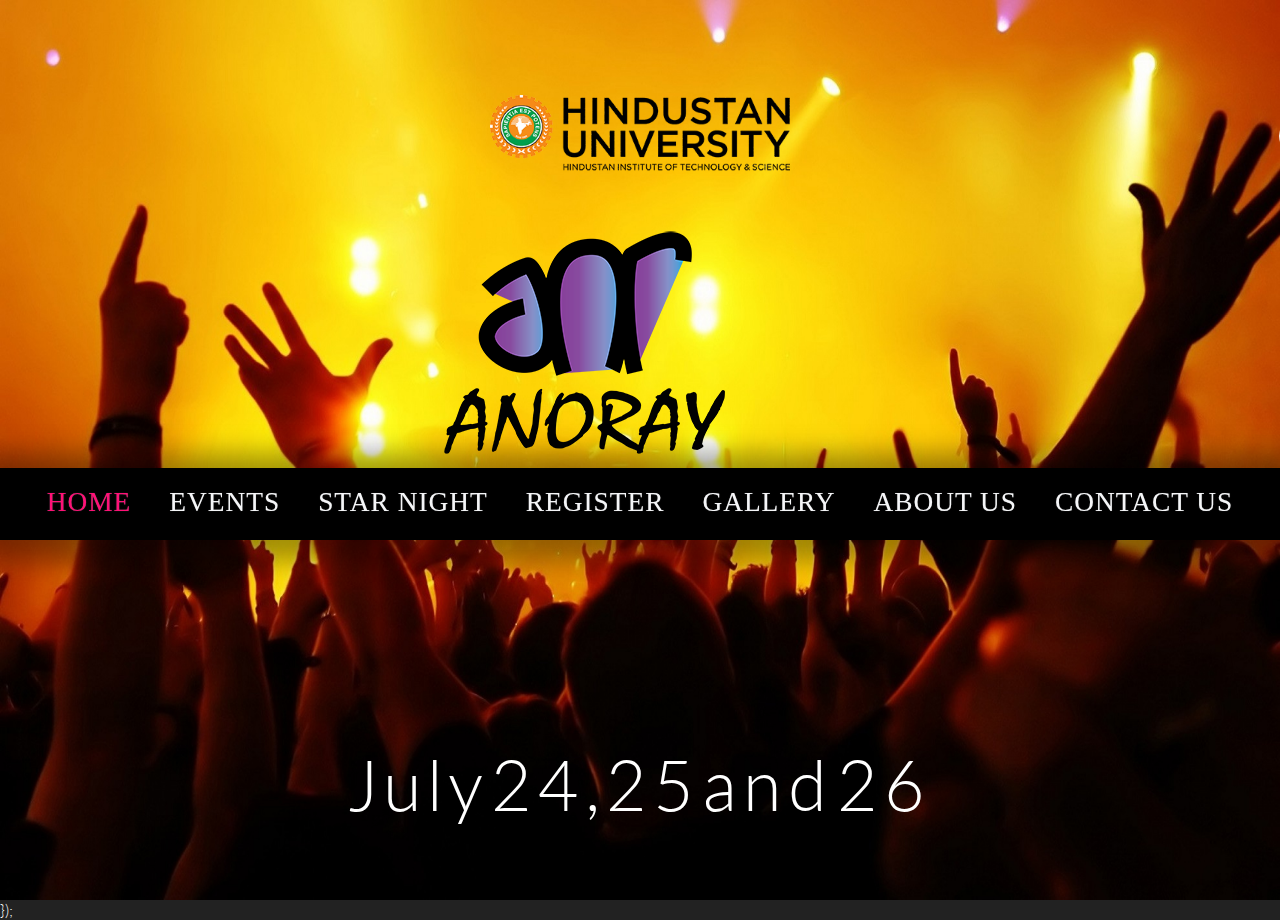
<file: index.html>
<!DOCTYPE html>
    <html>

    <head>
      <meta charset="UTF-8" />
      <meta http-equiv="X-UA-Compatible" content="IE=edge"> 
      <meta name="viewport" content="width=device-width, initial-scale=1"> 

      <title>Anoray</title>
      <meta name="description" content=" ANORAY, Inter-College Cultural Fest hosted by Hindustan University, Chennai.ANORAY is providing a platform for students of all colleges to showcase their talents and to develop a strong team spirit as they compete with one another to prove their potentials. The three day event which is to be held from 24th to 26th July, 2014  stages about 40 events for the Undergraduates. In our endeavour to make this cultural fest an unique experience for everyone." />

      <meta name="keywords" content="fun,techfest,Hindustan university,rock band,chennai,college,contest,may,june,dance show,grand event,india,techfest" />
      <meta name="author" content="Karan Verma,Anoop Varghese,Saiki!!" />

      <link rel="stylesheet" type="text/css" href="css/component.css" />
      <link rel="stylesheet" href="css/animation.css"/>
      <link rel="stylesheet" href="css/demo-single-page.css"/>
      <link rel="stylesheet" type="text/css" href="css/linkdemo.css" />
      <link rel="stylesheet" type="text/css" href="css/loadingcomponent.css" />
      <link rel="stylesheet" type="text/css" href="css/loadingdemo.css" />
      <link rel="stylesheet" type="text/css" href="css/linkcomponent.css" />
      <link rel="stylesheet" type="text/css" href="css/style.css" />
      <script src="js/jquery-1.9.1.min.js"></script>
      <link rel="stylesheet" type="text/css" href="css/shadowbox.css">
      
      <script type="text/javascript" src="js/shadowbox.js"></script>
      <script type="text/javascript">
      Shadowbox.init();
      </script>
      
      <link rel="stylesheet" type="text/css" href="css/style2.css" />
      <script src="js/modernizr.custom.js"></script>
      <noscript>
        <link rel="stylesheet" type="text/css" href="css/styleNoJS.css" />
      </noscript>
      <script src="js/snap.svg-min.js"></script>
      <style type="text/css">
      .loading
      {
        display: none;
      }
      div.load
      {
       display: block;
       height:100%;width:100%;
       color: white;

     }
     div.load img
     {position: relative;
      top: -3em;
      height: 100%;}
      .lo{
        display: none;
        height:0;width:0;
      }
      div.load h1
      {font-size: 2em;
        position: relative;
        top: 2em;
        color: black;
        text-align: center;
        z-index: 10;
        }    </style>


        <script type="text/javascript">
        $(window).load(function() {
          $(".load").hide();
          $('body').show();

        });
        </script>
      </head>
      

      <div class="ip-slideshow-wrapper load">
        <p style="color: black;z-index: 10;text-align: center;top: 20em;">Anoray is Loading please wait... :)</p>
        <nav>
          <span class="ip-nav-left"></span>
          <span class="ip-nav-right"></span>
        </nav>
        <div class="ip-slideshow"></div>
      </div>
      

      <body>

        <div class="pt-wrapper">


          <!--All Pages-->

          <!----------------------------------------------------------------------Home Page-------------------------------------------------------------------------------------->
          <div class="pt-page pt-page-1 ">
            <h1>July 24,25 and 26</h1>
            <img src="images/home.jpg" style="width: 100%;height: 100%;">
            <div class="pt-trigger-container " style="top: 52%;">
              <nav>
                <a class="pt-trigger  cl-effect-16 homeon" data-animation="46" data-goto="1" data-hover="Home" id="home">Home</a>
                <a class="pt-trigger  cl-effect-16" data-animation="47" data-goto="2" data-hover="Events" id="event">Events</a>
                <a class="pt-trigger  cl-effect-16" data-animation="47" data-goto="3" id="sn">Star Night</a>
                <a class="pt-trigger cl-effect-16" data-animation="47" data-goto="4" id="reg">Register</a>
                <a class="pt-trigger cl-effect-16" data-animation="46" data-goto="5"id="gal">Gallery</a>
                <a class="pt-trigger cl-effect-16" data-animation="47" data-goto="6"id="about">About Us</a>
                <a class="pt-trigger  cl-effect-16" data-animation="47" data-goto="7"id="contact">Contact Us</a>
              </nav>
            </div>
            <div style="position: absolute;top: 6em;left: 79em;">
              <a href="https://www.facebook.com/AnorayHindustanUniversityCulturalFest" style="padding:0px;">
                <div class="sticker example-1"></div></a>
                <a href="https://www.facebook.com/AnorayHindustanUniversityCulturalFest" style="padding:0px;">
                  <div class="sticker example-2"></div></a>
                  <a href="https://www.facebook.com/AnorayHindustanUniversityCulturalFest" style="padding:0px;">
                    <div class="sticker example-3"></div></a>
                  </div>
                  <div id="logo">

                    <img src=".\images\hulogo.png" style="
                    position: absolute;
                    z-index: 1000;

                    max-width: 300px;
                    max-height: 170px;
                    top: 20%;
                    left: 50%;
                    margin-top: -85px;
                    margin-left: -150px;

                    ">
                    <img src=".\images\logo.png" style="
                    position: absolute;
z-index: 1000;
max-width: 517px;
max-height: 323px;
top: 50%;
left: 50%;
margin-top: -239px;
margin-left: -255px;
                    "></div>
                  </div>

                  <!----------------------------------------------------------------------Event Page-------------------------------------------------------------------------------------->
                  <div class="pt-page pt-page-2 ">


                    <div class="pt-trigger-container">          
                     <nav>
                      <a class="pt-trigger  cl-effect-16" data-animation="36" data-goto="1" data-hover="Home" id="home">Home</a>
                      <a class="pt-trigger  cl-effect-16 eventon" data-animation="46" data-goto="2" data-hover="Events" id="event">Events</a>
                      <a class="pt-trigger  cl-effect-16" data-animation="47" data-goto="3" id="sn">Star Night</a>
                      <a class="pt-trigger cl-effect-16" data-animation="47" data-goto="4" id="reg">Register</a>
                      <a class="pt-trigger cl-effect-16" data-animation="46" data-goto="5"id="gal">Gallery</a>
                      <a class="pt-trigger cl-effect-16" data-animation="47" data-goto="6"id="about">About Us</a>
                      <a class="pt-trigger  cl-effect-16" data-animation="47" data-goto="7"id="contact">Contact Us</a>
                      <div id="pagewrap" class="pagewrap">




                        <<!--------------------------------------------------------Event-Menu---------------------------------------------------------------->

                       
                          <div class="container show" id="page-1" style="position: relative; left: -5.5em;width: 100%; top:2em;"> 

                          <a class="pageload-link" href="#"  data-goto="1" id="1">
                            <div class="bw menu2">   
                              <img src="./images/dance.jpg" height="550px"alt="sea">
                            </div>
                          </a>

                          <a class="pageload-link" href="#"  data-goto="2" id="2">
                            <div class="bw menu2">
                              <img src="./images/music.jpg" alt="sea">
                            </div>
                          </a>

                          <a class="pageload-link" href="#"  data-goto="3" id="3">
                            <div class="bw menu3">
                              <img src="./images/telent.jpg" alt="sea">
                            </div>
                          </a>

                          <a class="pageload-link" href="#"  data-goto="4" id="4">
                            <div class="bw menu4">
                              <img src="./images/lit.jpg" alt="sea">
                            </div>
                          </a>

                          <a class="pageload-link" href="#"  data-goto="5" id="5">
                            <div class="bw menu5">
                              <img src="./images/rj.jpg" alt="sea">
                            </div>
                          </a>
                          <a class="pageload-link" href="#"  data-goto="6" id="6">
                            <div class="bw menu6">
                              <img src="./images/last.jpg" alt="sea">
                            </div>
                          </a>

                        </div><!-- /container -->

                        <<!--------------------------------------------------------Dance---------------------------------------------------------------->

                        <div class="container">
                         <a class="pageload-link" href="#" id="0" data-goto="0" style="position: absolute;float: right;z-index: 20;right: 0em;top: 3.6em;left: 0em;background: white;">&lt;&lt;Go back</a>
                         <div id="va-accordion" class="va-container">
                          <div class="va-nav">
                            <span class="va-nav-prev">Previous</span>
                            <span class="va-nav-next">Next</span>
                          </div>
                          <div class="va-wrapper">
                            <div class="va-slice va-slice-1">
                              <h3 class="va-title">Dance Battle</h3>
                              <div class="va-content">
                                <p>An all new revamped version of the very famous event- Adapt tunes.</p>
                                <p>Rules:
                                 It is a solo event.
                                 No restrictions in the number of participants.
                                 Random music will be played with buzzes in between.
                                 Two participants face off with each other and switch dancing when the buzzer buzzes.
                                 The duration depends on the judge's interest, between 1.5 to 5 min.
                                 There might be a second round, beware!
                               </p>

                             </div>
                           </div>
                           <div class="va-slice va-slice-2">
                            <h3 class="va-title"> Footloose</h3>
                            <div class="va-content">
                              <p>It’s your stage, own it. Dance like there&rsquo;s no tomorrow!</p>
                              <p>Rules:
                               It is a solo event.
                               Any number of participants per college can register.
                               Performance should be for 3-5 minutes.
                               The dancers have to submit their music in advance in a labeled mp3 cd or pen drive.
                               Vulgarity of any sort on-stage will not be entertained.
                               No dangerous props like fire, water or kerosene can be used.
                             </p>

                           </div>  
                         </div>
                         <div class="va-slice va-slice-3">
                          <h3 class="va-title">Choreonite</h3>
                          <div class="va-content">
                            <p>Flashy costumes, loud music, make-up and the outstanding choreography make a dance team the best! Do you have the moves to impress?</p>
                            <p>
                              Rules:
                              6 -15 participants per team, including those offstage.
                              Two teams per college can participate.
                              The duration of a performance can vary from 8-10 minutes including set up time.
                              The sound track should be submitted in an mp3 cd or in a pen drivelabeled with their college and participants names
                              Using risky props like fire, water, kerosene is not allowed
                            </p>

                          </div>  
                        </div>
                        
                      </div>
                    </div>
                  </div>






                  <<!--------------------------------------------------------Dance---------------------------------------------------------------->
<<!--
              <div class="container" >
                <section>
                    <h2>1</h2>
                    <a class="pageload-link" href="#" id="0" data-goto="0" style="position: absolute;float: right;z-index: 20;right: -33em;top: 2em;">Go back&gt;&gt;&gt;</a>                  
                    <div id="va-accordion" class="va-container" style="margin-top:0px;">

                        <div class="va-wrapper">
                            <div class="va-slice va-slice-color1-1">
                                <h3 class="va-title">Dance Battle</h3>
                                <div class="va-content">
                                    <p>Instrutcion will come here..</p>
                                    <ul>
                                        <li><a href="#">Register</a></li>
                                        <li><a href="#">Details</a></li>
                                        <li><a href="#">Rules</a></li>
                                    </ul>
                                </div>
                            </div>
                            <div class="va-slice va-slice-color1-2">
                                <h3 class="va-title">Footloose</h3>
                                <div class="va-content">
                                    <p>Details will be here</p>
                                    <ul>
                                         <li><a href="#">Register</a></li>
                                        <li><a href="#">Details</a></li>
                                        <li><a href="#">Rules</a></li>
                                    </ul>
                                </div>  
                            </div>
                            <div class="va-slice va-slice-color1-3">
                                <h3 class="va-title">Choreonite</h3>
                                <div class="va-content">
                                     <p>Details will be here</p>
                                    <ul>
                                         <li><a href="#">Register</a></li>
                                        <li><a href="#">Details</a></li>
                                        <li><a href="#">Rules</a></li>
                                    </ul>
                                </div>  
                            </div></div>
                        </div>
                    </section>
                </div>
                <<!-------------------------------------------------------------- Music---------------------------------------------------------->

                <div class="container">
                  <a class="pageload-link" href="#" id="0" data-goto="0" style="position: absolute;float: right;z-index: 20;right: 0em;top: 3.6em;left: 0em;background: white;">&lt;&lt;Go back</a>

                  <div id="va-accordion1" class="va-container">
                    <div class="va-nav">
                      <span class="va-nav-prev">Previous</span>
                      <span class="va-nav-next">Next</span>
                    </div>
                    <div class="va-wrapper">
                      <div class="va-slice va-slice1-1">
                        <h3 class="va-title">Turntablist</h3>
                        <div class="va-content">
                          <p>Wanna be a DJ? Prove that you can spin it to win it!</p>
                          <p>Rules:
                           A single participant event.
                           All the participants have to bring their own equipment.
                           Aux cable will be provided if needed.
                           No Premix allowed.
                           Points will be awarded based on mixing skill.
                           Additional points for beat juggling or rapping or scratching.
                           More points will be awarded for more number of genres of music.

                         </p>

                       </div>
                     </div>
                     <div class="va-slice va-slice1-2">
                      <h3 class="va-title">Music Unplugged</h3>
                      <div class="va-content">
                        <p>: Here's your platform to perfect that pitch!</p>
                        <p>Rules:
                          3-7 participants make a band.
                          One team per college can participate.
                          The time given per band is 8+2 minutes. No extra time will be given on stage.
                          Electric guitars, pedals, processors or percussions are not allowed.
                          Bass guitars without processors can be used.
                          No backing tracks are allowed.
                        </p>

                      </div>  
                    </div>
                    <div class="va-slice va-slice1-3">
                      <h3 class="va-title">String Theory</h3>
                      <div class="va-content">
                        <p>: Classic, alternative, progressive.... Any type of rock!! Tune up your guitars and your vocal chords! Let   &rsquo;s see if u got the music to rock the stage!

                        </p>
                        <p>Rules:  3-7 participants make a band.
                         The band can comprise of members from any college.Participants must be college students.
                         The time given per band is 8+2 minutes. No extra time will be given on stage.
                         No backing tracks or pre-recorded beats are allowed.
                         Bands must bring their own instruments except for drums.
                         2 Amps will be provided.
                         Original compositions fetch more points.
                       </p>
                     </div>  
                   </div>
                   <div class="va-slice va-slice1-4">
                    <h3 class="va-title">Voice of Anoray</h3>
                    <div class="va-content">
                      <p>Sing your heart out! Does your voice have the x factor?</p>
                      <p>Rules:
                       This is a solo event.
                       Any number of participants per college can register.
                       3-5 minutes of stage time is allowed.
                       Karaoke tracks, if any, should be submitted in advance in a labeled mp3 cd or a pen drive.
                       Accompaniments are also allowed.
                     </p>

                   </div>  
                 </div>
                 <div class="va-slice va-slice1-5">
                  <h3 class="va-title">Resonance</h3>
                  <div class="va-content">
                    <p>Tune up your sitars and guitars! This band event brings out the melody in you!</p>
                    <p>  Rules: 4-8 participants make a team.
                     Only one team per college can participate.
                     Time allowed to perform the event is 8+2 minutes (including the Set-up of instruments).
                     Competitors must bring their own instruments for the event excluding drums.
                     Competitors should not use Karaoke Tracks/Pre-recorded beats and accompaniments.
                     Original compositions fetch more points.
                   </p>

                 </div>  
               </div>
             </div>
           </div>

         </div>


         <<!--------------------------------------------------------Talent---------------------------------------------------------------->

         <div class="container">
          <a class="pageload-link" href="#" id="0" data-goto="0" style="position: absolute;float: right;z-index: 20;right: 0em;top: 3.6em;left: 0em;background: white;">&lt;&lt;Go back</a>
          <div id="va-accordion2" class="va-container">
            <div class="va-nav">
              <span class="va-nav-prev">Previous</span>
              <span class="va-nav-next">Next</span>
            </div>
            <div class="va-wrapper">
              <div class="va-slice va-slice2-1">
                <h3 class="va-title">Revamp the ramp</h3>
                <div class="va-content">
                  <p style="font-size:19px;">Catwalk, couture,  collection, label, look and design are words that no fashion show is complete without. Here at Anoray-2014 it's time to show us designs, walks and poses that explode the runway.</p>
                  <p style="font-size:19px;"> Rules: 10-12 (+2 designers) participants make a team.
                   Only one team per college can participate.
                   10 minutes of stage time is given plus 3 minutes for set up, if any. 
                   Exceeding the given time limit will result in negative marking and even disqualification.
                   All background scores must be submitted in an mp3 format on a CD or pen drive.
                   The stage must not remain empty for more than a minute.
                   All garments, props and other accessories must be arranged by the participating teams. 
                   Use of dangerous props like fire,kerosene,etc.is not permitted,
                   Exposing vulgarity in theme, music at any time on the stage will lead to direct disqualification.</p>

                 </div>
               </div>
               <div class="va-slice va-slice2-2">
                <h3 class="va-title" style="background:black;">Talent is served</h3>
                <div class="va-content">
                  <p>Do you have any talent worth showing? Squeeze it into 3-5 minutes and showcase it on stage!!</p>
                  <p>  Rules: It is a solo event/ A group event 
                   Maximum two registrations per college.
                   3-5 minutes time will be given to the person/group to showcase their talent.
                   If set up time is required, 2 min is given.
                   Music, if any, has to be submitted in a labeled mp3 cd or a pen drive in advance.
                   Judging will be based on originality of talent.
                 </p>

               </div>  
             </div>
             <div class="va-slice va-slice2-3">
              <h3 class="va-title">Reel Load</h3>
              <div class="va-content">
                <p>: Lights, camera, action! Pictures speak louder than words, but films speak the loudest!

                </p>
                <p style="font-size:19px;">Rules:
                 The maximum number of people in the short film should not exceed 15 members.
                 The runtime for films should not exceed 10 minutes.
                 The films will be subjected to an initial screening.
                 The film must be based on ideas that are unique, novel and natural.
                 Any form of obscenity, pornography, excessive violence, and photo slideshows are not allowed.
                 In such a case, the submission will be rejected.
                 Films in languages apart from English & Tamil should be accompanied with subtitles. In your own interest please make sure that the subtitles are visible against the background throughout the film.
                 Please refrain from making advertisements, remixes and spoofs.
               </p><p style="font-size:16px;">
               FORMAT: Short Film Making
               The entries for event must be submitted in .avi Format
               There will be an initial screening of the entries.
               The entries selected will be subjected to final screening by a panel of experts.
               After the final screening, the winners will be selected.

             </p>

           </div>  
         </div>
         <div class="va-slice va-slice2-4">
          <h3 class="va-title"> Oh Snap!</h3>
          <div class="va-content">
            <p>See, think, click.</p>
            <p> Rules: It is an individual competition.
             Participants should have their own digital camera or DSLR's.
             Pictures clicked with a mobile phone will be disqualified.
             Theme: Will be given on the spot.
             The participant will have to submit his/her best 2 pictures by mail or in a cd on day 3 with a description for every picture.
             Decision of the judges will be final.
             Late entries will not be entertained.
           </p>
         </div>  
       </div>
       <div class="va-slice va-slice2-5">
        <h3 class="va-title">Mr. & Ms. Anoray</h3>
        <div class="va-content">
          <p>An overall extempore event which gives you an acid test on your wittiness, talent, fast thinking, anything! Mind you, it’s not a beauty pageant!</p>
          <p>Rules:
           Rules will be announced on the spot.   Maximum 2 participants per college.
         </p>

       </div>  
     </div>
   </div>
 </div>

</div>


<<!--------------------------------------------------------Lit---------------------------------------------------------------->
<div class="container">
  <a class="pageload-link" href="#" id="0" data-goto="0" style="position: absolute;float: right;z-index: 20;right: 0em;top: 3.6em;left: 0em;background: white;">&lt;&lt;Go back</a>
  <div id="va-accordion3" class="va-container">
    <div class="va-nav">
      <span class="va-nav-prev">Previous</span>
      <span class="va-nav-next">Next</span>
    </div>
    <div class="va-wrapper">
      <div class="va-slice va-slice3-1">
        <h3 class="va-title">Word War</h3>
        <div class="va-content">
          <p>This event tests your public speaking and retaliating skills</p>
          <p>Rules:
            2 people make a team.
            Maximum 2 teams per college.
            This event has 3 rounds:
            Round 1 : Opening Statement of each person from each side (5-7 minute each)
            Round 2 : The debaters address each other directly, and they also take questions from the moderator and from the audience. Questions have to be limited by 30 seconds; the audience is not allowed to argue with the panel.
            Round 3:Closing statements from each of the debaters (2 -3 minutes).
          </p>



        </div>
      </div>
      <div class="va-slice va-slice3-2">
        <h3 class="va-title">Whose line is it anways?</h3>
        <div class="va-content" style="display: block;position: relative;top: -5em;">

          <p>Anything that’s everything! How fast can you think?</p>
          <p style="font-size:19px;">
            Rules:
            4 people make a team.
            Maximum 2 team per college.
            There will be 3 rounds per team 
            Judges can choose any round as they please. 
            Beware; they can also create their own game!
            Following are the general games in the event:
            Courtroom Scene
            Contestants play the judge, prosecution, and various witnesses (using props) trying to solve a court case.
            Press conference
            One contestant is a "celebrity" with some quirk , interviewed by the press.
            Hands Through/Helping Hands
            Two contestants act out a scene but one has his hands provided by a third contestant.
            Irish Drinking Song
            Contestants each sing single lines in an Irish Drinking Song on a given topic.
            Living Scenery  
            Two contestants act a scene using the others as any required props.
            Questionable Impressions
            Only questions may be used in a scene. Contestants may swap when one makes a mistake.
            Scenes from a Hat
            Random quirky scenes will be called out by the judges which have to be enacted.
            Sound effects
            Three contestants have to act out a scene with the fourth giving sound effects for it.
            Whose Line
            The contestants act out a scene, incorporating suggested lines on pieces of paper given to them.
          </p>
        </div>  
      </div>
      <div class="va-slice va-slice3-3">
        <h3 class="va-title"> HEAT      &#45; Hindustan English Aptitude Test</h3>
        <div class="va-content">
          <p>How long can you speak right?</p>
          <p>
            Rules:
            It&rsquo;s a solo event.
            Maximum 4 people per college can participate.
            A topic will be given on the spot. 
            The participants have to speak in the Queen’s English for a minute.
          </p>
        </div>  
      </div>
      <div class="va-slice va-slice3-4">
        <h3 class="va-title">Voiceover</h3>
        <div class="va-content">
          <p>A creative extempore event which tests your wittiness and quick thinking based on dubbing of a video.</p>
          <p>Rules:
           Two participants make a team.
           Students from different colleges can team up and participate.
           A video clip of around 1 min will be played.
           2 min. prep time.
           The video will be played again on mute. The team has to give a voiceover for the video.
           Usage of Tamil, English and Hindi is permitted.
           The judging will be based on creativity, humor and voice modulation skills.
           Extra sound effects fetch more points.
         </p>

       </div>  
     </div>
     <div class="va-slice va-slice3-5">
      <h3 class="va-title">Yes, but No</h3>
      <div class="va-content">
        <p>Talking is one thing, but contradicting yourself is another! This extempore battle with oneself tests your creativity and wittiness.</p>
        <p>Rules:
         It is a solo event.
         No restriction in the number of participants per college.
         Maximum of two minutes will be given for a speaker.
         The participants will be given a topic on the spot. 
         The speakers are to start speaking 'for' the topic and at the ring of buzzer the speakers have to talk against the topic and so on so forth.
         Points should not be repeated by the participants.
         Judging will be based on humor, validity and relevance. 
       </p>

     </div>  
   </div>
   <div class="va-slice va-slice3-6">
    <h3 class="va-title">At the world's end</h3>
    <div class="va-content">
      <p>Each participant gets assigned a personality to pretend to be. They are required to convince the captains why do they deserve the life jacket at a sinking ship.</p>
      <p>
        Rules:
        It is a solo event.
        Any number of participants can register per college.
        3 minutes will be given for preparation.
        3 min to speak as the personality will be given, and there will be 5 min of rebuttal.
        There is a possibility of additional rounds, so beware!
      </p>

    </div>  
  </div>
  <div class="va-slice va-slice3-7">
    <h3 class="va-title">Server Administration</h3>
    <div class="va-content">
      <p>Paul White</p>
      <ul>
        <li><a href="#">About</a></li>
        <li><a href="#">Portfolio</a></li>
        <li><a href="#">Contact</a></li>
      </ul>
    </div>  
  </div>
</div>
</div>

</div>


<<!--------------------------------------------------------inte---------------------------------------------------------------->
<div class="container">
  <a class="pageload-link" href="#" id="0" data-goto="0" style="position: absolute;float: right;z-index: 20;right: 0em;top: 3.6em;left: 0em;background: white;">&lt;&lt;Go back</a>
  <div id="va-accordion4" class="va-container">
    <div class="va-nav">
      <span class="va-nav-prev">Previous</span>
      <span class="va-nav-next">Next</span>
    </div>
    <div class="va-wrapper">
      <div class="va-slice va-slice4-1">
        <h3 class="va-title">Busy-ness Plan</h3>
        <div class="va-content">
          <p>This is a whole new level of strategical planning! This event tests your thinking and business manipulation skills.

          </p>
          <p>Rules: 
           2 people make a team.
           Maximum of 2 teams per college can participate.
           An amount of money will be assigned to the team.    
           They will have to formulate a business plan in such a way that the business achieves a profit.
           The plans must be submitted in a paper presentation.
           The amount of money assigned can range from a nominal amount upto a large amount as well.
         </p>
       </div>
     </div>
     <div class="va-slice va-slice4-2">
      <h3 class="va-title">Fact and Furious</h3>
      <div class="va-content">
        <p>General quiz. Quiz is quiz. Grease your grey matters!</p>
        <p>Rules:
         2 participants make a team.
         Maximum 3 teams can participate per college.
         6 teams to be chosen for the finals based on the scores in the prelims.
         The quizmaster's decision is final.
       </p>
     </div>  
   </div>


 </div>
</div>

</div>


<<!--------------------------------------------------------more---------------------------------------------------------------->

<div class="container">
  <a class="pageload-link" href="#" id="0" data-goto="0" style="position: absolute;float: right;z-index: 20;right: 0em;top: 3.6em;left: 0em;background: white;">&lt;&lt;Go back</a>
  <div id="va-accordion5" class="va-container">
    <div class="va-nav">
      <span class="va-nav-prev">Previous</span>
      <span class="va-nav-next">Next</span>
    </div>
    <div class="va-wrapper">
      <div class="va-slice va-slice5-1">
        <h3 class="va-title"> Ad-venture</h3>
        <div class="va-content">
          <p>Each team will be given a product and the team has to make an advertisement marketing the product.</p>
          <p>Rules:
           3-6 participants make a team.
           Maximum of 2 teams are allowed per college.
           6 minutes preparation time will be given.
           The advertisement has to be performed within 3-7 minutes. 
           There might be a rebuttal if necessary.
           Ad can be performed in English, Tamil or Hindi. Usage of any other language is strictly prohibited.
           Obscenity and vulgarity will lead to disqualification.
         </p>

       </div>
     </div>
     <div class="va-slice va-slice5-2">
      <h3 class="va-title">RJ Hunt </h3>
      <div class="va-content">
        <p>Details are coming soon</p>

      </div>  
    </div>
    <div class="va-slice va-slice5-3">
      <h3 class="va-title">HBO - Hindustan Box Office</h3>
      <div class="va-content">
        <p>How much do you know your TV?</p>
        <p>Rules:
         4-6 people per team.
         Judges will select TV channels for the participants to enact.
         The judges can use any button available on a HD TV remote.
       </p>

     </div>  
   </div>
   <div class="va-slice va-slice5-4">
    <h3 class="va-title">VJ Hunt</h3>
    <div class="va-content">
      <p>Details are coming soon</p>

    </div>  
  </div>

</div>
</div>

</div>



<div id="loader" z-index="1000" class="pageload-overlay" data-opening="M 0,60 80,60 80,50 0,40 0,60;M 0,60 80,60 80,25 0,40 0,60;M 0,60 80,60 80,25 0,10 0,60;M 0,60 80,60 80,0 0,0 0,60" data-closing="M 0,60 80,60 80,20 0,0 0,60;M 0,60 80,60 80,20 0,40 0,60;m 0,60 80,0 0,0 -80,0">
  <svg xmlns="http://www.w3.org/2000/svg" width="100%" height="100%" viewBox="0 0 80 60" preserveAspectRatio="none">
    <path d="m 0,60 80,0 0,0 -80,0"/>
  </svg>
</div><!-- /pageload-overlay -->
</div>
</div>
</div>


<!----------------------------------------------------------------------Star Night Page-------------------------------------------------------------------------------------->



<div class="pt-page pt-page-3">
 <div class="pt-trigger-container">
  <nav>
   <a class="pt-trigger  cl-effect-16 " data-animation="36" data-goto="1" data-hover="Home" id="home">Home</a>
   <a class="pt-trigger  cl-effect-16" data-animation="46" data-goto="2" data-hover="Events" id="event">Events</a>
   <a class="pt-trigger  cl-effect-16 snon" data-animation="46" data-goto="3" id="sn">Star Night</a>
   <a class="pt-trigger cl-effect-16" data-animation="47" data-goto="4" id="reg">Register</a>
   <a class="pt-trigger cl-effect-16" data-animation="46" data-goto="5"id="gal">Gallery</a>
   <a class="pt-trigger cl-effect-16" data-animation="47" data-goto="6"id="about">About Us</a>
   <a class="pt-trigger  cl-effect-16" data-animation="47" data-goto="7"id="contact">Contact Us</a>
 </nav>
</div>


<img src="images/star.jpg" style="width: 100%;height: 100%;position: absolute;">

<div class="circle" id="c1">
  <h1>String Theory</h1>
  <p style="position: relative;

  font-size: 1.3em;
  color: black;
  top:0em;
  padding-left: 3.5em;
  opacity: .5;">details are coming soon ! </p>
</div>

<div class="circle" id="c2">
  <h1>Choreonite</h1>
  <p style="position: relative;

  font-size: 1.3em;
  color: black;
  top:0em;
  padding-left: 3.5em;
  opacity: .5;">details are coming soon ! </p>
</div>

<div class="circle" id="c3">
  <h1>Revamp the Ramp</h1>
  <p style="position: relative;

  font-size: 1.3em;
  color: black;
  top:0em;
  padding-left: 3.5em;
  opacity: .5;">details are coming soon ! </p>
</div>

>

</div>



<!-------------------------------------------------------------------Register Page-------------------------------------------------------------------------------------->



<div class="pt-page pt-page-4">
 <div class="pt-trigger-container">
  <nav>
   <a class="pt-trigger  cl-effect-16 " data-animation="36" data-goto="1" data-hover="Home" id="home">Home</a>
   <a class="pt-trigger  cl-effect-16" data-animation="46" data-goto="2" data-hover="Events" id="event">Events</a>
   <a class="pt-trigger  cl-effect-16" data-animation="46" data-goto="3" id="sn">Star Night</a>
   <a class="pt-trigger cl-effect-16 regon" data-animation="46" data-goto="4" id="reg">Register</a>
   <a class="pt-trigger cl-effect-16" data-animation="47" data-goto="5"id="gal">Gallery</a>
   <a class="pt-trigger cl-effect-16" data-animation="47" data-goto="6"id="about">About Us</a>
   <a class="pt-trigger  cl-effect-16" data-animation="47" data-goto="7"id="contact">Contact Us</a>
 </nav>
</div>

</div>


<!-------------------------------------------------------------------Gallery Page-------------------------------------------------------------------------------------->



<div class="pt-page pt-page-5">
 <div class="pt-trigger-container">
  <nav>
   <a class="pt-trigger  cl-effect-16 " data-animation="36" data-goto="1" data-hover="Home" id="home">Home</a>
   <a class="pt-trigger  cl-effect-16" data-animation="46" data-goto="2" data-hover="Events" id="event">Events</a>
   <a class="pt-trigger  cl-effect-16" data-animation="46" data-goto="3" id="sn">Star Night</a>
   <a class="pt-trigger cl-effect-16 " data-animation="46" data-goto="4" id="reg">Register</a>
   <a class="pt-trigger cl-effect-16 galon" data-animation="46" data-goto="5"id="gal">Gallery</a>
   <a class="pt-trigger cl-effect-16" data-animation="47" data-goto="6"id="about">About Us</a>
   <a class="pt-trigger  cl-effect-16" data-animation="47" data-goto="7"id="contact">Contact Us</a>
 </nav>
</div>
<div id="gal">
<a href="./images/dance.jpg" rel="shadowbox[Vacation]"><img src="./images/dance.jpg" style="max-height: 100px;padding:2px;margin: 2px 5px;background: blanchedalmond;"></a>

<a href="./images/last.jpg" rel="shadowbox[Vacation]"><img src="./images/last.jpg" style="max-height: 100px;padding:2px;margin: 2px 5px;background: blanchedalmond;"></a>

<a href="./images/lit.jpg" rel="shadowbox[Vacation]"><img src="./images/lit.jpg" style="max-height: 100px;padding:2px;margin: 2px 5px;background: blanchedalmond;"></a>

<a href="./images/music.jpg" rel="shadowbox[Vacation]"><img src="./images/music.jpg" style="max-height: 100px;padding:2px;margin: 2px 5px;background: blanchedalmond;"></a>

<a href="./images/logo.png" rel="shadowbox[Vacation]"><img src="./images/logo.png" style="max-height: 100px;padding:2px;margin: 2px 5px;background: blanchedalmond;"></a>

<a href="./images/logo.png" rel="shadowbox[Vacation]"><img src="./images/logo.png" style="max-height: 100px;padding:2px;margin: 2px 5px;background: blanchedalmond;"></a>

<a href="./images/logo.png" rel="shadowbox[Vacation]"><img src="./images/logo.png" style="max-height: 100px;padding:2px;margin: 2px 5px;background: blanchedalmond;"></a>

</div>
</div>


<!----------------------------------------------------------------------About Us Page-------------------------------------------------------------------------------------->



<div class="pt-page pt-page-6 ">
 <div class="pt-trigger-container">
  <nav>
    <a class="pt-trigger  cl-effect-16" data-animation="36" data-goto="1" data-hover="Home" id="home">Home</a>
    <a class="pt-trigger  cl-effect-16" data-animation="46" data-goto="2" data-hover="Events" id="event">Events</a>
    <a class="pt-trigger  cl-effect-16" data-animation="46" data-goto="3" id="sn">Star Night</a>
    <a class="pt-trigger cl-effect-16" data-animation="46" data-goto="4" id="reg">Register</a>
    <a class="pt-trigger cl-effect-16" data-animation="46" data-goto="5"id="gal">Gallery</a>
    <a class="pt-trigger cl-effect-16 abouton" data-animation="46" data-goto="6"id="about">About Us</a>
    <a class="pt-trigger  cl-effect-16" data-animation="47" data-goto="7"id="contact">Contact Us</a>
  </nav>
</div>

<div id="cbody">
  <h2>ANORAY</h2> 


  <p id="subtitle"> Achieving Nuance Out of Rhythm, Art and YOU</p>

  <div id = "content">
    <p>
      ANORAY, Inter-College Cultural Fest hosted by Hindustan University, Chennai.ANORAY is providing a platform for students of all colleges to showcase their talents and to develop a strong team spirit as they compete with one another to prove their potentials. The three day event which is to be held from 24th to 26th July, 2014  stages about 40 events for the Undergraduates. In our endeavour to make this cultural fest an unique experience for everyone.</p>

      <p>Come and be a part, as we create new and exciting memories.</p>
    </div>
  </div>                                               
</div>




<!----------------------------------------------------------------------Contact Us Page-------------------------------------------------------------------------------------->
<div class="pt-page pt-page-7">
 <div class="pt-trigger-container">
  <nav>
   <a class="pt-trigger  cl-effect-16 " data-animation="36" data-goto="1" data-hover="Home" id="home">Home</a>
   <a class="pt-trigger  cl-effect-16" data-animation="46" data-goto="2" data-hover="Events" id="event">Events</a>
   <a class="pt-trigger  cl-effect-16" data-animation="46" data-goto="3" id="sn">Star Night</a>
   <a class="pt-trigger cl-effect-16" data-animation="46" data-goto="4" id="reg">Register</a>
   <a class="pt-trigger cl-effect-16" data-animation="46" data-goto="5"id="gal">Gallery</a>
   <a class="pt-trigger cl-effect-16" data-animation="46" data-goto="6"id="about">About Us</a>
   <a class="pt-trigger  cl-effect-16 contacton" data-animation="46" data-goto="7"id="contact">Contact Us</a>
 </nav>
</div>
<div id="content1">
  <div>

   <p><strong>Head Coordinator</strong></p>
 </br>
 <p>Avinash Nair(8056296408)</p>
</br>
<p>Krithika Srinivasan(8939334050)</p> 
</br>
<p>Santhosh(9962252744)</p>
</br>
</div>

<div>
 <p><strong>Marketing Head</strong></p>
</br>
<p>Nithya(9962252744)</p>
</div>
</div>




</div>

</div>






<!----------------------------------------------------------------------Java Script Zone-------------------------------------------------------------------------------------->


<script src="js/transition.js"></script>
<script src="js/classie.js"></script>
<script src="js/svgLoader.js"></script>
<script>
(function() {
  var pageWrap = document.getElementById( 'pagewrap' ),
  pages = [].slice.call( pageWrap.querySelectorAll( 'div.container' ) ),
  iclick = 0,
  triggerLoading = [].slice.call( pageWrap.querySelectorAll( 'a.pageload-link' ) ),
  loader = new SVGLoader( document.getElementById( 'loader' ), { speedIn : 200, easingIn : mina.linear } );


  function init() {



    triggerLoading.forEach( function( trigger ) {
      trigger.addEventListener( 'click', function( ev ) {


        iclick =  parseInt($(this).data('goto'));







        loader.show();
                                // after some time hide loader
                                setTimeout( function() {
                                  loader.hide();



                                   /* if(iclick==0)
                                    {
                                    classie.removeClass( pages[ iclick ], 'show' );
                                    classie.addClass( pages[0], 'show' );
                                }
                                   else{
                                         classie.removeClass( pages[ 0 ], 'show' );
                                    classie.addClass( pages[1], 'show' );
                                  }*/
                                  switch(iclick)
                                  {
                                    case 0 :
                                    classie.removeClass( pages[ iclick ], 'show' );
                                    classie.addClass( pages[0], 'show' ); 
                                    classie.removeClass( pages[1], 'show' );
                                    classie.removeClass( pages[2], 'show' );
                                    classie.removeClass( pages[3], 'show' );

                                    classie.removeClass( pages[4], 'show' );
                                    classie.removeClass( pages[5], 'show' );
                                    classie.removeClass( pages[6], 'show' );
                                    break;

                                    case 1:
                                    classie.addClass( pages[1], 'show' );
                                    classie.removeClass( pages[0], 'show' );
                                    classie.removeClass( pages[2], 'show' );
                                    classie.removeClass( pages[3], 'show' );

                                    classie.removeClass( pages[4], 'show' );
                                    classie.removeClass( pages[5], 'show' );
                                    classie.removeClass( pages[6], 'show' ); 
                                    
                                    break;

                                    case 2 :
                                    classie.addClass( pages[2], 'show' );
                                    classie.removeClass( pages[0], 'show' );
                                    classie.removeClass( pages[1], 'show' );
                                    classie.removeClass( pages[3], 'show' ); 


                                    classie.removeClass( pages[4], 'show' );
                                    classie.removeClass( pages[5], 'show' );
                                    classie.removeClass( pages[6], 'show' );
                                    
                                    break;

                                    case 3 :
                                    classie.addClass( pages[3], 'show' );
                                    classie.removeClass( pages[0], 'show' );
                                    classie.removeClass( pages[1], 'show' );
                                    classie.removeClass( pages[2], 'show' ); 


                                    classie.removeClass( pages[4], 'show' );
                                    classie.removeClass( pages[5], 'show' );
                                    classie.removeClass( pages[6], 'show' );
                                    
                                    break;

                                    case 4 :
                                    classie.addClass( pages[4], 'show' );
                                    classie.removeClass( pages[0], 'show' );
                                    classie.removeClass( pages[1], 'show' );
                                    classie.removeClass( pages[2], 'show' ); 


                                    classie.removeClass( pages[3], 'show' );
                                    classie.removeClass( pages[5], 'show' );
                                    classie.removeClass( pages[6], 'show' );
                                    
                                    break;

                                    case 5 :
                                    classie.addClass( pages[5], 'show' );
                                    classie.removeClass( pages[0], 'show' );
                                    classie.removeClass( pages[1], 'show' );
                                    classie.removeClass( pages[2], 'show' ); 


                                    classie.removeClass( pages[4], 'show' );
                                    classie.removeClass( pages[3], 'show' );
                                    classie.removeClass( pages[6], 'show' );
                                    
                                    break;


                                    case 6 :
                                    classie.addClass( pages[6], 'show' );
                                    classie.removeClass( pages[0], 'show' );
                                    classie.removeClass( pages[1], 'show' );
                                    classie.removeClass( pages[2], 'show' ); 


                                    classie.removeClass( pages[4], 'show' );
                                    classie.removeClass( pages[5], 'show' );
                                    classie.removeClass( pages[3], 'show' );
                                    
                                    break;


                                    default:
                                    classie.removeClass( pages[3], 'show' );
                                    classie.removeClass( pages[0], 'show' );
                                    classie.removeClass( pages[1], 'show' );
                                    classie.removeClass( pages[2], 'show' );
                                    classie.removeClass( pages[4], 'show' );
                                    classie.removeClass( pages[5], 'show' );
                                    classie.removeClass( pages[6], 'show' );
                                    break;
                                  }

                    /*             if(iclick==1)
                                    {
                                        alert("1 condition true");
                                    classie.removeClass( pages[0], 'show' );
                                    classie.addClass( pages[1], 'show' );
                                }
                                 if(iclick==2)
                                        {
                                            alert("2 condition true");
                                    classie.removeClass( pages[0], 'show' );
                                    classie.addClass( pages[2], 'show' );

                                }


                                */

                                
                                

                              }, 2000 );
  } );
  } );

  }

  init();
})();
</script>
<script type="text/javascript" src="js/jquery.easing.1.3.js"></script>
<script type="text/javascript" src="js/jquery.mousewheel.js"></script>
<script type="text/javascript" src="js/jquery.vaccordion.js"></script>
<script src="js/sticker.min.js"></script>
<script type="text/javascript">

$(function() {
  $('#va-accordion').vaccordion({

    visibleSlices   : 2,
    expandedHeight  : 450,
    animOpacity     : 0.1,
    contentAnimSpeed: 100
  });
});
</script>

<script type="text/javascript">

$(function() {
  $('#va-accordion1').vaccordion({
    visibleSlices   : 5,
    expandedHeight  : 450,
    animOpacity     : 0.1,
    contentAnimSpeed: 100
  });
});
</script>

<script type="text/javascript">

$(function() {
 $('#va-accordion2').vaccordion({

  visibleSlices   : 5,
  expandedHeight  : 450,
  animOpacity     : 0.1,
  contentAnimSpeed: 100
});
});
</script>  

<script type="text/javascript">

$(function() {

  $('#va-accordion3').vaccordion({

    visibleSlices   : 5,
    expandedHeight  : 450,
    animOpacity     : 0.1,
    contentAnimSpeed: 100
  });
});
</script>



<script type="text/javascript">

$(function() {


  $('#va-accordion4').vaccordion({
    visibleSlices   : 2,
    expandedHeight  : 450,
    animOpacity     : 0.1,
    contentAnimSpeed: 100
  });
});
</script>



<script type="text/javascript">

$(function() {
  $('#va-accordion5').vaccordion({

    visibleSlices   : 5,
    expandedHeight  : 450,
    animOpacity     : 0.1,
    contentAnimSpeed: 100
  });

});
</script>






});
</script>
<script src="js/sticker.min.js"></script>
<script src="js/particlesSlideshow.js"></script>
      
<script type="text/javascript">
window.onload = function() {
  Sticker.init('.sticker');
}
</script>

</body>
</html>
</file>
<file: css/component.css>
.ip-slideshow-wrapper,
.ip-slideshow {
	position: relative;
	background: #f1c40f;
	width: 100%;
	height: 100%;
	overflow: hidden;
}

.ip-nav-left,
.ip-nav-right {	
display: none;	
	width: 80px;
	height: 80px;
	top: 50%;
	margin-top: -40px;
	z-index: 100;		
	position: absolute;
	border: 6px solid #fff;
	border-radius: 50%;
	-webkit-transition: all 0.3s;
	-moz-transition: all 0.3s;
	transition: all 0.3s;				
}
			
.ip-nav-left {
	left: 20px;
	-webkit-transform: translateX(-100%);
	-moz-transform: translateX(-100%);
	transform: translateX(-100%);
	opacity: 0;
}
				
.ip-nav-right {
	right: 20px;
	-webkit-transform: translateX(100%);
	-moz-transform: translateX(100%);
	transform: translateX(100%);
	opacity: 0;
}

.ip-nav-left:hover, 
.ip-nav-right:hover {		
	background-color: rgb(255, 165, 0);
	cursor: pointer;
}

.ip-nav-left:after,
.ip-nav-right:after {
	width: 100%;
	height: 100%;
	color: #fff;
	font-family: 'Lato', sans-serif;		
	font-size: 70px;
	line-height: 62px;
	text-align: center;
	position: absolute;
	top: 0;
	left: 0;
}
				
.ip-nav-left:after {		
	content: '<';						
}
				
.ip-nav-right:after {		
	content: '>';
}
	
.ip-nav-show {			
	-webkit-transform: translateX(0%);
	-moz-transform: translateX(0%);
	transform: translateX(0%);
	opacity: 1;			
}
</file>
<file: css/animation.css>
/* Animation Sets */

/* move from / to  */

*,
*:after,
*::before {
    -webkit-box-sizing: border-box;
    -moz-box-sizing: border-box;
    box-sizing: border-box;
}

body {
    font-family: 'Raleway', sans-serif;
}

nav a {
    position: relative;
    display: inline-block;
    /* margin: 15px 25px; */
    outline: none;
    color: #fff;
    text-decoration: none;
    text-transform: uppercase;
    letter-spacing: 1px;
    font-weight: 400;
    text-shadow: 0 0 1px rgba(255,255,255,0.3);
    font-size: 1.35em;
}

nav a:hover,
nav a:focus {
    outline: none;
}

/* Effect 16: fall down */
.cl-effect-16 a {
    color: #6f8686;
    text-shadow: 0 0 1px rgba(111,134,134,0.3);
}

.cl-effect-16 a::before {
    color: #fff;
    content: attr(data-hover);
    position: absolute;
    opacity: 0;
    text-shadow: 0 0 1px rgba(255,255,255,0.3);
    -webkit-transform: scale(1.1) translateX(10px) translateY(-10px) rotate(4deg);
    -moz-transform: scale(1.1) translateX(10px) translateY(-10px) rotate(4deg);
    transform: scale(1.1) translateX(10px) translateY(-10px) rotate(4deg);
    -webkit-transition: -webkit-transform 0.3s, opacity 0.3s;
    -moz-transition: -moz-transform 0.3s, opacity 0.3s;
    transition: transform 0.3s, opacity 0.3s;
    pointer-events: none;
}

.cl-effect-16 a:hover::before,
.cl-effect-16 a:focus::before {
    -webkit-transform: scale(1) translateX(0px) translateY(0px) rotate(0deg);
    -moz-transform: scale(1) translateX(0px) translateY(0px) rotate(0deg);
    transform: scale(1) translateX(0px) translateY(0px) rotate(0deg);
    opacity: 1;
}


.pt-page-moveToLeft {
    -webkit-animation: moveToLeft .6s ease both;
    -moz-animation: moveToLeft .6s ease both;
    animation: moveToLeft .6s ease both;
}
.pt-page-moveFromLeft {
    -webkit-animation: moveFromLeft .6s ease both;
    -moz-animation: moveFromLeft .6s ease both;
    animation: moveFromLeft .6s ease both;
}
.pt-page-moveToRight {
    -webkit-animation: moveToRight .6s ease both;
    -moz-animation: moveToRight .6s ease both;
    animation: moveToRight .6s ease both;
}
.pt-page-moveFromRight {
    -webkit-animation: moveFromRight .6s ease both;
    -moz-animation: moveFromRight .6s ease both;
    animation: moveFromRight .6s ease both;
}
.pt-page-moveToTop {
    -webkit-animation: moveToTop .6s ease both;
    -moz-animation: moveToTop .6s ease both;
    animation: moveToTop .6s ease both;
}
.pt-page-moveFromTop {
    -webkit-animation: moveFromTop .6s ease both;
    -moz-animation: moveFromTop .6s ease both;
    animation: moveFromTop .6s ease both;
}
.pt-page-moveToBottom {
    -webkit-animation: moveToBottom .6s ease both;
    -moz-animation: moveToBottom .6s ease both;
    animation: moveToBottom .6s ease both;
}
.pt-page-moveFromBottom {
    -webkit-animation: moveFromBottom .6s ease both;
    -moz-animation: moveFromBottom .6s ease both;
    animation: moveFromBottom .6s ease both;
}

/* fade */

.pt-page-fade {
    -webkit-animation: fade .7s ease both;
    -moz-animation: fade .7s ease both;
    animation: fade .7s ease both;
}

/* move from / to and fade */

.pt-page-moveToLeftFade {
    -webkit-animation: moveToLeftFade .7s ease both;
    -moz-animation: moveToLeftFade .7s ease both;
    animation: moveToLeftFade .7s ease both;
}
.pt-page-moveFromLeftFade {
    -webkit-animation: moveFromLeftFade .7s ease both;
    -moz-animation: moveFromLeftFade .7s ease both;
    animation: moveFromLeftFade .7s ease both;
}
.pt-page-moveToRightFade {
    -webkit-animation: moveToRightFade .7s ease both;
    -moz-animation: moveToRightFade .7s ease both;
    animation: moveToRightFade .7s ease both;
}
.pt-page-moveFromRightFade {
    -webkit-animation: moveFromRightFade .7s ease both;
    -moz-animation: moveFromRightFade .7s ease both;
    animation: moveFromRightFade .7s ease both;
}
.pt-page-moveToTopFade {
    -webkit-animation: moveToTopFade .7s ease both;
    -moz-animation: moveToTopFade .7s ease both;
    animation: moveToTopFade .7s ease both;
}
.pt-page-moveFromTopFade {
    -webkit-animation: moveFromTopFade .7s ease both;
    -moz-animation: moveFromTopFade .7s ease both;
    animation: moveFromTopFade .7s ease both;
}
.pt-page-moveToBottomFade {
    -webkit-animation: moveToBottomFade .7s ease both;
    -moz-animation: moveToBottomFade .7s ease both;
    animation: moveToBottomFade .7s ease both;
}
.pt-page-moveFromBottomFade {
    -webkit-animation: moveFromBottomFade .7s ease both;
    -moz-animation: moveFromBottomFade .7s ease both;
    animation: moveFromBottomFade .7s ease both;
}

/* move to with different easing */

.pt-page-moveToLeftEasing {
    -webkit-animation: moveToLeft .7s ease-in-out both;
    -moz-animation: moveToLeft .7s ease-in-out both;
    animation: moveToLeft .7s ease-in-out both;
}
.pt-page-moveToRightEasing {
    -webkit-animation: moveToRight .7s ease-in-out both;
    -moz-animation: moveToRight .7s ease-in-out both;
    animation: moveToRight .7s ease-in-out both;
}
.pt-page-moveToTopEasing {
    -webkit-animation: moveToTop .7s ease-in-out both;
    -moz-animation: moveToTop .7s ease-in-out both;
    animation: moveToTop .7s ease-in-out both;
}
.pt-page-moveToBottomEasing {
    -webkit-animation: moveToBottom .7s ease-in-out both;
    -moz-animation: moveToBottom .7s ease-in-out both;
    animation: moveToBottom .7s ease-in-out both;
}

/********************************* keyframes **************************************/

/* move from / to  */

@-webkit-keyframes moveToLeft {
    to { -webkit-transform: translateX(-100%); }
}
@-moz-keyframes moveToLeft {
    to { -moz-transform: translateX(-100%); }
}
@keyframes moveToLeft {
    to { transform: translateX(-100%); }
}

@-webkit-keyframes moveFromLeft {
    from { -webkit-transform: translateX(-100%); }
}
@-moz-keyframes moveFromLeft {
    from { -moz-transform: translateX(-100%); }
}
@keyframes moveFromLeft {
    from { transform: translateX(-100%); }
}

@-webkit-keyframes moveToRight {
    to { -webkit-transform: translateX(100%); }
}
@-moz-keyframes moveToRight {
    to { -moz-transform: translateX(100%); }
}
@keyframes moveToRight {
    to { transform: translateX(100%); }
}

@-webkit-keyframes moveFromRight {
    from { -webkit-transform: translateX(100%); }
}
@-moz-keyframes moveFromRight {
    from { -moz-transform: translateX(100%); }
}
@keyframes moveFromRight {
    from { transform: translateX(100%); }
}

@-webkit-keyframes moveToTop {
    to { -webkit-transform: translateY(-100%); }
}
@-moz-keyframes moveToTop {
    to { -moz-transform: translateY(-100%); }
}
@keyframes moveToTop {
    to { transform: translateY(-100%); }
}

@-webkit-keyframes moveFromTop {
    from { -webkit-transform: translateY(-100%); }
}
@-moz-keyframes moveFromTop {
    from { -moz-transform: translateY(-100%); }
}
@keyframes moveFromTop {
    from { transform: translateY(-100%); }
}

@-webkit-keyframes moveToBottom {
    to { -webkit-transform: translateY(100%); }
}
@-moz-keyframes moveToBottom {
    to { -moz-transform: translateY(100%); }
}
@keyframes moveToBottom {
    to { transform: translateY(100%); }
}

@-webkit-keyframes moveFromBottom {
    from { -webkit-transform: translateY(100%); }
}
@-moz-keyframes moveFromBottom {
    from { -moz-transform: translateY(100%); }
}
@keyframes moveFromBottom {
    from { transform: translateY(100%); }
}

/* fade */

@-webkit-keyframes fade {
    to { opacity: 0.3; }
}
@-moz-keyframes fade {
    to { opacity: 0.3; }
}
@keyframes fade {
    to { opacity: 0.3; }
}

/* move from / to and fade */

@-webkit-keyframes moveToLeftFade {
    to { opacity: 0.3; -webkit-transform: translateX(-100%); }
}
@-moz-keyframes moveToLeftFade {
    to { opacity: 0.3; -moz-transform: translateX(-100%); }
}
@keyframes moveToLeftFade {
    to { opacity: 0.3; transform: translateX(-100%); }
}

@-webkit-keyframes moveFromLeftFade {
    from { opacity: 0.3; -webkit-transform: translateX(-100%); }
}
@-moz-keyframes moveFromLeftFade {
    from { opacity: 0.3; -moz-transform: translateX(-100%); }
}
@keyframes moveFromLeftFade {
    from { opacity: 0.3; transform: translateX(-100%); }
}

@-webkit-keyframes moveToRightFade {
    to { opacity: 0.3; -webkit-transform: translateX(100%); }
}
@-moz-keyframes moveToRightFade {
    to { opacity: 0.3; -moz-transform: translateX(100%); }
}
@keyframes moveToRightFade {
    to { opacity: 0.3; transform: translateX(100%); }
}

@-webkit-keyframes moveFromRightFade {
    from { opacity: 0.3; -webkit-transform: translateX(100%); }
}
@-moz-keyframes moveFromRightFade {
    from { opacity: 0.3; -moz-transform: translateX(100%); }
}
@keyframes moveFromRightFade {
    from { opacity: 0.3; transform: translateX(100%); }
}

@-webkit-keyframes moveToTopFade {
    to { opacity: 0.3; -webkit-transform: translateY(-100%); }
}
@-moz-keyframes moveToTopFade {
    to { opacity: 0.3; -moz-transform: translateY(-100%); }
}
@keyframes moveToTopFade {
    to { opacity: 0.3; transform: translateY(-100%); }
}

@-webkit-keyframes moveFromTopFade {
    from { opacity: 0.3; -webkit-transform: translateY(-100%); }
}
@-moz-keyframes moveFromTopFade {
    from { opacity: 0.3; -moz-transform: translateY(-100%); }
}
@keyframes moveFromTopFade {
    from { opacity: 0.3; transform: translateY(-100%); }
}

@-webkit-keyframes moveToBottomFade {
    to { opacity: 0.3; -webkit-transform: translateY(100%); }
}
@-moz-keyframes moveToBottomFade {
    to { opacity: 0.3; -moz-transform: translateY(100%); }
}
@keyframes moveToBottomFade {
    to { opacity: 0.3; transform: translateY(100%); }
}

@-webkit-keyframes moveFromBottomFade {
    from { opacity: 0.3; -webkit-transform: translateY(100%); }
}
@-moz-keyframes moveFromBottomFade {
    from { opacity: 0.3; -moz-transform: translateY(100%); }
}
@keyframes moveFromBottomFade {
    from { opacity: 0.3; transform: translateY(100%); }
}

/* scale and fade */

.pt-page-scaleDown {
    -webkit-animation: scaleDown .7s ease both;
    -moz-animation: scaleDown .7s ease both;
    animation: scaleDown .7s ease both;
}

.pt-page-scaleUp {
    -webkit-animation: scaleUp .7s ease both;
    -moz-animation: scaleUp .7s ease both;
    animation: scaleUp .7s ease both;
}

.pt-page-scaleUpDown {
    -webkit-animation: scaleUpDown .5s ease both;
    -moz-animation: scaleUpDown .5s ease both;
    animation: scaleUpDown .5s ease both;
}

.pt-page-scaleDownUp {
    -webkit-animation: scaleDownUp .5s ease both;
    -moz-animation: scaleDownUp .5s ease both;
    animation: scaleDownUp .5s ease both;
}

.pt-page-scaleDownCenter {
    -webkit-animation: scaleDownCenter .4s ease-in both;
    -moz-animation: scaleDownCenter .4s ease-in both;
    animation: scaleDownCenter .4s ease-in both;
}

.pt-page-scaleUpCenter {
    -webkit-animation: scaleUpCenter .4s ease-out both;
    -moz-animation: scaleUpCenter .4s ease-out both;
    animation: scaleUpCenter .4s ease-out both;
}

/********************************* keyframes **************************************/

/* scale and fade */

@-webkit-keyframes scaleDown {
    to { opacity: 0; -webkit-transform: scale(.8); }
}
@-moz-keyframes scaleDown {
    to { opacity: 0; -moz-transform: scale(.8); }
}
@keyframes scaleDown {
    to { opacity: 0; transform: scale(.8); }
}

@-webkit-keyframes scaleUp {
    from { opacity: 0; -webkit-transform: scale(.8); }
}
@-moz-keyframes scaleUp {
    from { opacity: 0; -moz-transform: scale(.8); }
}
@keyframes scaleUp {
    from { opacity: 0; transform: scale(.8); }
}

@-webkit-keyframes scaleUpDown {
    from { opacity: 0; -webkit-transform: scale(1.2); }
}
@-moz-keyframes scaleUpDown {
    from { opacity: 0; -moz-transform: scale(1.2); }
}
@keyframes scaleUpDown {
    from { opacity: 0; transform: scale(1.2); }
}

@-webkit-keyframes scaleDownUp {
    to { opacity: 0; -webkit-transform: scale(1.2); }
}
@-moz-keyframes scaleDownUp {
    to { opacity: 0; -moz-transform: scale(1.2); }
}
@keyframes scaleDownUp {
    to { opacity: 0; transform: scale(1.2); }
}

@-webkit-keyframes scaleDownCenter {
    to { opacity: 0; -webkit-transform: scale(.7); }
}
@-moz-keyframes scaleDownCenter {
    to { opacity: 0; -moz-transform: scale(.7); }
}
@keyframes scaleDownCenter {
    to { opacity: 0; transform: scale(.7); }
}

@-webkit-keyframes scaleUpCenter {
    from { opacity: 0; -webkit-transform: scale(.7); }
}
@-moz-keyframes scaleUpCenter {
    from { opacity: 0; -moz-transform: scale(.7); }
}
@keyframes scaleUpCenter {
    from { opacity: 0; transform: scale(.7); }
}

/* rotate sides first and scale */

.pt-page-rotateRightSideFirst {
    -webkit-transform-origin: 0% 50%;
    -webkit-animation: rotateRightSideFirst .8s both ease-in;
    -moz-transform-origin: 0% 50%;
    -moz-animation: rotateRightSideFirst .8s both ease-in;
    transform-origin: 0% 50%;
    animation: rotateRightSideFirst .8s both ease-in;
}
.pt-page-rotateLeftSideFirst {
    -webkit-transform-origin: 100% 50%;
    -webkit-animation: rotateLeftSideFirst .8s both ease-in;
    -moz-transform-origin: 100% 50%;
    -moz-animation: rotateLeftSideFirst .8s both ease-in;
    transform-origin: 100% 50%;
    animation: rotateLeftSideFirst .8s both ease-in;
}
.pt-page-rotateTopSideFirst {
    -webkit-transform-origin: 50% 100%;
    -webkit-animation: rotateTopSideFirst .8s both ease-in;
    -moz-transform-origin: 50% 100%;
    -moz-animation: rotateTopSideFirst .8s both ease-in;
    transform-origin: 50% 100%;
    animation: rotateTopSideFirst .8s both ease-in;
}
.pt-page-rotateBottomSideFirst {
    -webkit-transform-origin: 50% 0%;
    -webkit-animation: rotateBottomSideFirst .8s both ease-in;
    -moz-transform-origin: 50% 0%;
    -moz-animation: rotateBottomSideFirst .8s both ease-in;
    transform-origin: 50% 0%;
    animation: rotateBottomSideFirst .8s both ease-in;
}

/* flip */

.pt-page-flipOutRight {
    -webkit-transform-origin: 50% 50%;
    -webkit-animation: flipOutRight .5s both ease-in;
    -moz-transform-origin: 50% 50%;
    -moz-animation: flipOutRight .5s both ease-in;
    transform-origin: 50% 50%;
    animation: flipOutRight .5s both ease-in;
}
.pt-page-flipInLeft {
    -webkit-transform-origin: 50% 50%;
    -webkit-animation: flipInLeft .5s both ease-out;
    -moz-transform-origin: 50% 50%;
    -moz-animation: flipInLeft .5s both ease-out;
    transform-origin: 50% 50%;
    animation: flipInLeft .5s both ease-out;
}
.pt-page-flipOutLeft {
    -webkit-transform-origin: 50% 50%;
    -webkit-animation: flipOutLeft .5s both ease-in;
    -moz-transform-origin: 50% 50%;
    -moz-animation: flipOutLeft .5s both ease-in;
    transform-origin: 50% 50%;
    animation: flipOutLeft .5s both ease-in;
}
.pt-page-flipInRight {
    -webkit-transform-origin: 50% 50%;
    -webkit-animation: flipInRight .5s both ease-out;
    -moz-transform-origin: 50% 50%;
    -moz-animation: flipInRight .5s both ease-out;
    transform-origin: 50% 50%;
    animation: flipInRight .5s both ease-out;
}
.pt-page-flipOutTop {
    -webkit-transform-origin: 50% 50%;
    -webkit-animation: flipOutTop .5s both ease-in;
    -moz-transform-origin: 50% 50%;
    -moz-animation: flipOutTop .5s both ease-in;
    transform-origin: 50% 50%;
    animation: flipOutTop .5s both ease-in;
}
.pt-page-flipInBottom {
    -webkit-transform-origin: 50% 50%;
    -webkit-animation: flipInBottom .5s both ease-out;
    -moz-transform-origin: 50% 50%;
    -moz-animation: flipInBottom .5s both ease-out;
    transform-origin: 50% 50%;
    animation: flipInBottom .5s both ease-out;
}
.pt-page-flipOutBottom {
    -webkit-transform-origin: 50% 50%;
    -webkit-animation: flipOutBottom .5s both ease-in;
    -moz-transform-origin: 50% 50%;
    -moz-animation: flipOutBottom .5s both ease-in;
    transform-origin: 50% 50%;
    animation: flipOutBottom .5s both ease-in;
}
.pt-page-flipInTop {
    -webkit-transform-origin: 50% 50%;
    -webkit-animation: flipInTop .5s both ease-out;
    -moz-transform-origin: 50% 50%;
    -moz-animation: flipInTop .5s both ease-out;
    transform-origin: 50% 50%;
    animation: flipInTop .5s both ease-out;
}

/* rotate fall */

.pt-page-rotateFall {
    -webkit-transform-origin: 0% 0%;
    -webkit-animation: rotateFall 1s both ease-in;
    -moz-transform-origin: 0% 0%;
    -moz-animation: rotateFall 1s both ease-in;
    transform-origin: 0% 0%;
    animation: rotateFall 1s both ease-in;
}

/* rotate newspaper */
.pt-page-rotateOutNewspaper {
    -webkit-transform-origin: 50% 50%;
    -webkit-animation: rotateOutNewspaper .5s both ease-in;
    -moz-transform-origin: 50% 50%;
    -moz-animation: rotateOutNewspaper .5s both ease-in;
    transform-origin: 50% 50%;
    animation: rotateOutNewspaper .5s both ease-in;
}
.pt-page-rotateInNewspaper {
    -webkit-transform-origin: 50% 50%;
    -webkit-animation: rotateInNewspaper .5s both ease-out;
    -moz-transform-origin: 50% 50%;
    -moz-animation: rotateInNewspaper .5s both ease-out;
    transform-origin: 50% 50%;
    animation: rotateInNewspaper .5s both ease-out;
}

/* push */
.pt-page-rotatePushLeft {
    -webkit-transform-origin: 0% 50%;
    -webkit-animation: rotatePushLeft .8s both ease;
    -moz-transform-origin: 0% 50%;
    -moz-animation: rotatePushLeft .8s both ease;
    transform-origin: 0% 50%;
    animation: rotatePushLeft .8s both ease;
}
.pt-page-rotatePushRight {
    -webkit-transform-origin: 100% 50%;
    -webkit-animation: rotatePushRight .8s both ease;
    -moz-transform-origin: 100% 50%;
    -moz-animation: rotatePushRight .8s both ease;
    transform-origin: 100% 50%;
    animation: rotatePushRight .8s both ease;
}
.pt-page-rotatePushTop {
    -webkit-transform-origin: 50% 0%;
    -webkit-animation: rotatePushTop .8s both ease;
    -moz-transform-origin: 50% 0%;
    -moz-animation: rotatePushTop .8s both ease;
    transform-origin: 50% 0%;
    animation: rotatePushTop .8s both ease;
}
.pt-page-rotatePushBottom {
    -webkit-transform-origin: 50% 100%;
    -webkit-animation: rotatePushBottom .8s both ease;
    -moz-transform-origin: 50% 100%;
    -moz-animation: rotatePushBottom .8s both ease;
    transform-origin: 50% 100%;
    animation: rotatePushBottom .8s both ease;
}

/* pull */
.pt-page-rotatePullRight {
    -webkit-transform-origin: 100% 50%;
    -webkit-animation: rotatePullRight .5s both ease;
    -moz-transform-origin: 100% 50%;
    -moz-animation: rotatePullRight .5s both ease;
    transform-origin: 100% 50%;
    animation: rotatePullRight .5s both ease;
}
.pt-page-rotatePullLeft {
    -webkit-transform-origin: 0% 50%;
    -webkit-animation: rotatePullLeft .5s both ease;
    -moz-transform-origin: 0% 50%;
    -moz-animation: rotatePullLeft .5s both ease;
    transform-origin: 0% 50%;
    animation: rotatePullLeft .5s both ease;
}
.pt-page-rotatePullTop {
    -webkit-transform-origin: 50% 0%;
    -webkit-animation: rotatePullTop .5s both ease;
    -moz-transform-origin: 50% 0%;
    -moz-animation: rotatePullTop .5s both ease;
    transform-origin: 50% 0%;
    animation: rotatePullTop .5s both ease;
}
.pt-page-rotatePullBottom {
    -webkit-transform-origin: 50% 100%;
    -webkit-animation: rotatePullBottom .5s both ease;
    -moz-transform-origin: 50% 100%;
    -moz-animation: rotatePullBottom .5s both ease;
    transform-origin: 50% 100%;
    animation: rotatePullBottom .5s both ease;
}

/* fold */
.pt-page-rotateFoldRight {
    -webkit-transform-origin: 0% 50%;
    -webkit-animation: rotateFoldRight .7s both ease;
    -moz-transform-origin: 0% 50%;
    -moz-animation: rotateFoldRight .7s both ease;
    transform-origin: 0% 50%;
    animation: rotateFoldRight .7s both ease;
}
.pt-page-rotateFoldLeft {
    -webkit-transform-origin: 100% 50%;
    -webkit-animation: rotateFoldLeft .7s both ease;
    -moz-transform-origin: 100% 50%;
    -moz-animation: rotateFoldLeft .7s both ease;
    transform-origin: 100% 50%;
    animation: rotateFoldLeft .7s both ease;
}
.pt-page-rotateFoldTop {
    -webkit-transform-origin: 50% 100%;
    -webkit-animation: rotateFoldTop .7s both ease;
    -moz-transform-origin: 50% 100%;
    -moz-animation: rotateFoldTop .7s both ease;
    transform-origin: 50% 100%;
    animation: rotateFoldTop .7s both ease;
}
.pt-page-rotateFoldBottom {
    -webkit-transform-origin: 50% 0%;
    -webkit-animation: rotateFoldBottom .7s both ease;
    -moz-transform-origin: 50% 0%;
    -moz-animation: rotateFoldBottom .7s both ease;
    transform-origin: 50% 0%;
    animation: rotateFoldBottom .7s both ease;
}

/* unfold */
.pt-page-rotateUnfoldLeft {
    -webkit-transform-origin: 100% 50%;
    -webkit-animation: rotateUnfoldLeft .7s both ease;
    -moz-transform-origin: 100% 50%;
    -moz-animation: rotateUnfoldLeft .7s both ease;
    transform-origin: 100% 50%;
    animation: rotateUnfoldLeft .7s both ease;
}
.pt-page-rotateUnfoldRight {
    -webkit-transform-origin: 0% 50%;
    -webkit-animation: rotateUnfoldRight .7s both ease;
    -moz-transform-origin: 0% 50%;
    -moz-animation: rotateUnfoldRight .7s both ease;
    transform-origin: 0% 50%;
    animation: rotateUnfoldRight .7s both ease;
}
.pt-page-rotateUnfoldTop {
    -webkit-transform-origin: 50% 100%;
    -webkit-animation: rotateUnfoldTop .7s both ease;
    -moz-transform-origin: 50% 100%;
    -moz-animation: rotateUnfoldTop .7s both ease;
    transform-origin: 50% 100%;
    animation: rotateUnfoldTop .7s both ease;
}
.pt-page-rotateUnfoldBottom {
    -webkit-transform-origin: 50% 0%;
    -webkit-animation: rotateUnfoldBottom .7s both ease;
    -moz-transform-origin: 50% 0%;
    -moz-animation: rotateUnfoldBottom .7s both ease;
    transform-origin: 50% 0%;
    animation: rotateUnfoldBottom .7s both ease;
}

/* room walls */
.pt-page-rotateRoomLeftOut {
    -webkit-transform-origin: 100% 50%;
    -webkit-animation: rotateRoomLeftOut .8s both ease;
    -moz-transform-origin: 100% 50%;
    -moz-animation: rotateRoomLeftOut .8s both ease;
    transform-origin: 100% 50%;
    animation: rotateRoomLeftOut .8s both ease;
}
.pt-page-rotateRoomLeftIn {
    -webkit-transform-origin: 0% 50%;
    -webkit-animation: rotateRoomLeftIn .8s both ease;
    -moz-transform-origin: 0% 50%;
    -moz-animation: rotateRoomLeftIn .8s both ease;
    transform-origin: 0% 50%;
    animation: rotateRoomLeftIn .8s both ease;
}
.pt-page-rotateRoomRightOut {
    -webkit-transform-origin: 0% 50%;
    -webkit-animation: rotateRoomRightOut .8s both ease;
    -moz-transform-origin: 0% 50%;
    -moz-animation: rotateRoomRightOut .8s both ease;
    transform-origin: 0% 50%;
    animation: rotateRoomRightOut .8s both ease;
}
.pt-page-rotateRoomRightIn {
    -webkit-transform-origin: 100% 50%;
    -webkit-animation: rotateRoomRightIn .8s both ease;
    -moz-transform-origin: 100% 50%;
    -moz-animation: rotateRoomRightIn .8s both ease;
    transform-origin: 100% 50%;
    animation: rotateRoomRightIn .8s both ease;
}
.pt-page-rotateRoomTopOut {
    -webkit-transform-origin: 50% 100%;
    -webkit-animation: rotateRoomTopOut .8s both ease;
    -moz-transform-origin: 50% 100%;
    -moz-animation: rotateRoomTopOut .8s both ease;
    transform-origin: 50% 100%;
    animation: rotateRoomTopOut .8s both ease;
}
.pt-page-rotateRoomTopIn {
    -webkit-transform-origin: 50% 0%;
    -webkit-animation: rotateRoomTopIn .8s both ease;
    -moz-transform-origin: 50% 0%;
    -moz-animation: rotateRoomTopIn .8s both ease;
    transform-origin: 50% 0%;
    animation: rotateRoomTopIn .8s both ease;
}
.pt-page-rotateRoomBottomOut {
    -webkit-transform-origin: 50% 0%;
    -webkit-animation: rotateRoomBottomOut .8s both ease;
    -moz-transform-origin: 50% 0%;
    -moz-animation: rotateRoomBottomOut .8s both ease;
    transform-origin: 50% 0%;
    animation: rotateRoomBottomOut .8s both ease;
}
.pt-page-rotateRoomBottomIn {
    -webkit-transform-origin: 50% 100%;
    -webkit-animation: rotateRoomBottomIn .8s both ease;
    -moz-transform-origin: 50% 100%;
    -moz-animation: rotateRoomBottomIn .8s both ease;
    transform-origin: 50% 100%;
    animation: rotateRoomBottomIn .8s both ease;
}

/* cube */
.pt-page-rotateCubeLeftOut {
    -webkit-transform-origin: 100% 50%;
    -webkit-animation: rotateCubeLeftOut .6s both ease-in;
    -moz-transform-origin: 100% 50%;
    -moz-animation: rotateCubeLeftOut .6s both ease-in;
    transform-origin: 100% 50%;
    animation: rotateCubeLeftOut .6s both ease-in;
}
.pt-page-rotateCubeLeftIn {
    -webkit-transform-origin: 0% 50%;
    -webkit-animation: rotateCubeLeftIn .6s both ease-in;
    -moz-transform-origin: 0% 50%;
    -moz-animation: rotateCubeLeftIn .6s both ease-in;
    transform-origin: 0% 50%;
    animation: rotateCubeLeftIn .6s both ease-in;
}
.pt-page-rotateCubeRightOut {
    -webkit-transform-origin: 0% 50%;
    -webkit-animation: rotateCubeRightOut .6s both ease-in;
    -moz-transform-origin: 0% 50%;
    -moz-animation: rotateCubeRightOut .6s both ease-in;
    transform-origin: 0% 50%;
    animation: rotateCubeRightOut .6s both ease-in;
}
.pt-page-rotateCubeRightIn {
    -webkit-transform-origin: 100% 50%;
    -webkit-animation: rotateCubeRightIn .6s both ease-in;
    -moz-transform-origin: 100% 50%;
    -moz-animation: rotateCubeRightIn .6s both ease-in;
    transform-origin: 100% 50%;
    animation: rotateCubeRightIn .6s both ease-in;
}
.pt-page-rotateCubeTopOut {
    -webkit-transform-origin: 50% 100%;
    -webkit-animation: rotateCubeTopOut .6s both ease-in;
    -moz-transform-origin: 50% 100%;
    -moz-animation: rotateCubeTopOut .6s both ease-in;
    transform-origin: 50% 100%;
    animation: rotateCubeTopOut .6s both ease-in;
}
.pt-page-rotateCubeTopIn {
    -webkit-transform-origin: 50% 0%;
    -webkit-animation: rotateCubeTopIn .6s both ease-in;
    -moz-transform-origin: 50% 0%;
    -moz-animation: rotateCubeTopIn .6s both ease-in;
    transform-origin: 50% 0%;
    animation: rotateCubeTopIn .6s both ease-in;
}
.pt-page-rotateCubeBottomOut {
    -webkit-transform-origin: 50% 0%;
    -webkit-animation: rotateCubeBottomOut .6s both ease-in;
    -moz-transform-origin: 50% 0%;
    -moz-animation: rotateCubeBottomOut .6s both ease-in;
    transform-origin: 50% 0%;
    animation: rotateCubeBottomOut .6s both ease-in;
}
.pt-page-rotateCubeBottomIn {
    -webkit-transform-origin: 50% 100%;
    -webkit-animation: rotateCubeBottomIn .6s both ease-in;
    -moz-transform-origin: 50% 100%;
    -moz-animation: rotateCubeBottomIn .6s both ease-in;
    transform-origin: 50% 100%;
    animation: rotateCubeBottomIn .6s both ease-in;
}

/* carousel */
.pt-page-rotateCarouselLeftOut {
    -webkit-transform-origin: 100% 50%;
    -webkit-animation: rotateCarouselLeftOut .8s both ease;
    -moz-transform-origin: 100% 50%;
    -moz-animation: rotateCarouselLeftOut .8s both ease;
    transform-origin: 100% 50%;
    animation: rotateCarouselLeftOut .8s both ease;
}
.pt-page-rotateCarouselLeftIn {
    -webkit-transform-origin: 0% 50%;
    -webkit-animation: rotateCarouselLeftIn .8s both ease;
    -moz-transform-origin: 0% 50%;
    -moz-animation: rotateCarouselLeftIn .8s both ease;
    transform-origin: 0% 50%;
    animation: rotateCarouselLeftIn .8s both ease;
}
.pt-page-rotateCarouselRightOut {
    -webkit-transform-origin: 0% 50%;
    -webkit-animation: rotateCarouselRightOut .8s both ease;
    -moz-transform-origin: 0% 50%;
    -moz-animation: rotateCarouselRightOut .8s both ease;
    transform-origin: 0% 50%;
    animation: rotateCarouselRightOut .8s both ease;
}
.pt-page-rotateCarouselRightIn {
    -webkit-transform-origin: 100% 50%;
    -webkit-animation: rotateCarouselRightIn .8s both ease;
    -moz-transform-origin: 100% 50%;
    -moz-animation: rotateCarouselRightIn .8s both ease;
    transform-origin: 100% 50%;
    animation: rotateCarouselRightIn .8s both ease;
}
.pt-page-rotateCarouselTopOut {
    -webkit-transform-origin: 50% 100%;
    -webkit-animation: rotateCarouselTopOut .8s both ease;
    -moz-transform-origin: 50% 100%;
    -moz-animation: rotateCarouselTopOut .8s both ease;
    transform-origin: 50% 100%;
    animation: rotateCarouselTopOut .8s both ease;
}
.pt-page-rotateCarouselTopIn {
    -webkit-transform-origin: 50% 0%;
    -webkit-animation: rotateCarouselTopIn .8s both ease;
    -moz-transform-origin: 50% 0%;
    -moz-animation: rotateCarouselTopIn .8s both ease;
    transform-origin: 50% 0%;
    animation: rotateCarouselTopIn .8s both ease;
}
.pt-page-rotateCarouselBottomOut {
    -webkit-transform-origin: 50% 0%;
    -webkit-animation: rotateCarouselBottomOut .8s both ease;
    -moz-transform-origin: 50% 0%;
    -moz-animation: rotateCarouselBottomOut .8s both ease;
    transform-origin: 50% 0%;
    animation: rotateCarouselBottomOut .8s both ease;
}
.pt-page-rotateCarouselBottomIn {
    -webkit-transform-origin: 50% 100%;
    -webkit-animation: rotateCarouselBottomIn .8s both ease;
    -moz-transform-origin: 50% 100%;
    -moz-animation: rotateCarouselBottomIn .8s both ease;
    transform-origin: 50% 100%;
    animation: rotateCarouselBottomIn .8s both ease;
}

/* sides */
.pt-page-rotateSidesOut {
    -webkit-transform-origin: -50% 50%;
    -webkit-animation: rotateSidesOut .5s both ease-in;
    -moz-transform-origin: -50% 50%;
    -moz-animation: rotateSidesOut .5s both ease-in;
    transform-origin: -50% 50%;
    animation: rotateSidesOut .5s both ease-in;
}
.pt-page-rotateSidesIn {
    -webkit-transform-origin: 150% 50%;
    -webkit-animation: rotateSidesIn .5s both ease-out;
    -moz-transform-origin: 150% 50%;
    -moz-animation: rotateSidesIn .5s both ease-out;
    transform-origin: 150% 50%;
    animation: rotateSidesIn .5s both ease-out;
}

/* slide */
.pt-page-rotateSlideOut {
    -webkit-animation: rotateSlideOut 1s both ease;
    -moz-animation: rotateSlideOut 1s both ease;
    animation: rotateSlideOut 1s both ease;
}
.pt-page-rotateSlideIn {
    -webkit-animation: rotateSlideIn 1s both ease;
    -moz-animation: rotateSlideIn 1s both ease;
    animation: rotateSlideIn 1s both ease;
}

/********************************* keyframes **************************************/

/* rotate sides first and scale */

@-webkit-keyframes rotateRightSideFirst {
    40% { -webkit-transform: rotateY(15deg); opacity: .8; -webkit-animation-timing-function: ease-out; }
    100% { -webkit-transform: scale(0.8) translateZ(-200px); opacity:0; }
}
@-moz-keyframes rotateRightSideFirst {
    40% { -moz-transform: rotateY(15deg); opacity: .8; -moz-animation-timing-function: ease-out; }
    100% { -moz-transform: scale(0.8) translateZ(-200px); opacity:0; }
}
@keyframes rotateRightSideFirst {
    40% { transform: rotateY(15deg); opacity: .8; animation-timing-function: ease-out; }
    100% { transform: scale(0.8) translateZ(-200px); opacity:0; }
}

@-webkit-keyframes rotateLeftSideFirst {
    40% { -webkit-transform: rotateY(-15deg); opacity: .8; -webkit-animation-timing-function: ease-out; }
    100% { -webkit-transform: scale(0.8) translateZ(-200px); opacity:0; }
}
@-moz-keyframes rotateLeftSideFirst {
    40% { -moz-transform: rotateY(-15deg); opacity: .8; -moz-animation-timing-function: ease-out; }
    100% { -moz-transform: scale(0.8) translateZ(-200px); opacity:0; }
}
@keyframes rotateLeftSideFirst {
    40% { transform: rotateY(-15deg); opacity: .8; animation-timing-function: ease-out; }
    100% { transform: scale(0.8) translateZ(-200px); opacity:0; }
}

@-webkit-keyframes rotateTopSideFirst {
    40% { -webkit-transform: rotateX(15deg); opacity: .8; -webkit-animation-timing-function: ease-out; }
    100% { -webkit-transform: scale(0.8) translateZ(-200px); opacity:0; }
}
@-moz-keyframes rotateTopSideFirst {
    40% { -moz-transform: rotateX(15deg); opacity: .8; -moz-animation-timing-function: ease-out; }
    100% { -moz-transform: scale(0.8) translateZ(-200px); opacity:0; }
}
@keyframes rotateTopSideFirst {
    40% { transform: rotateX(15deg); opacity: .8; animation-timing-function: ease-out; }
    100% { transform: scale(0.8) translateZ(-200px); opacity:0; }
}

@-webkit-keyframes rotateBottomSideFirst {
    40% { -webkit-transform: rotateX(-15deg); opacity: .8; -webkit-animation-timing-function: ease-out; }
    100% { -webkit-transform: scale(0.8) translateZ(-200px); opacity:0; }
}
@-moz-keyframes rotateBottomSideFirst {
    40% { -moz-transform: rotateX(-15deg); opacity: .8; -moz-animation-timing-function: ease-out; }
    100% { -moz-transform: scale(0.8) translateZ(-200px); opacity:0; }
}
@keyframes rotateBottomSideFirst {
    40% { transform: rotateX(-15deg); opacity: .8; animation-timing-function: ease-out; }
    100% { transform: scale(0.8) translateZ(-200px); opacity:0; }
}

/* flip */

@-webkit-keyframes flipOutRight {
    to { -webkit-transform: translateZ(-1000px) rotateY(90deg); opacity: 0.2; }
}
@-moz-keyframes flipOutRight {
    to { -moz-transform: translateZ(-1000px) rotateY(90deg); opacity: 0.2; }
}
@keyframes flipOutRight {
    to { transform: translateZ(-1000px) rotateY(90deg); opacity: 0.2; }
}

@-webkit-keyframes flipInLeft {
    from { -webkit-transform: translateZ(-1000px) rotateY(-90deg); opacity: 0.2; }
}
@-moz-keyframes flipInLeft {
    from { -moz-transform: translateZ(-1000px) rotateY(-90deg); opacity: 0.2; }
}
@keyframes flipInLeft {
    from { transform: translateZ(-1000px) rotateY(-90deg); opacity: 0.2; }
}

@-webkit-keyframes flipOutLeft {
    to { -webkit-transform: translateZ(-1000px) rotateY(-90deg); opacity: 0.2; }
}
@-moz-keyframes flipOutLeft {
    to { -moz-transform: translateZ(-1000px) rotateY(-90deg); opacity: 0.2; }
}
@keyframes flipOutLeft {
    to { transform: translateZ(-1000px) rotateY(-90deg); opacity: 0.2; }
}

@-webkit-keyframes flipInRight {
    from { -webkit-transform: translateZ(-1000px) rotateY(90deg); opacity: 0.2; }
}
@-moz-keyframes flipInRight {
    from { -moz-transform: translateZ(-1000px) rotateY(90deg); opacity: 0.2; }
}
@keyframes flipInRight {
    from { transform: translateZ(-1000px) rotateY(90deg); opacity: 0.2; }
}

@-webkit-keyframes flipOutTop {
    to { -webkit-transform: translateZ(-1000px) rotateX(90deg); opacity: 0.2; }
}
@-moz-keyframes flipOutTop {
    to { -moz-transform: translateZ(-1000px) rotateX(90deg); opacity: 0.2; }
}
@keyframes flipOutTop {
    to { transform: translateZ(-1000px) rotateX(90deg); opacity: 0.2; }
}

@-webkit-keyframes flipInBottom {
    from { -webkit-transform: translateZ(-1000px) rotateX(-90deg); opacity: 0.2; }
}
@-moz-keyframes flipInBottom {
    from { -moz-transform: translateZ(-1000px) rotateX(-90deg); opacity: 0.2; }
}
@keyframes flipInBottom {
    from { transform: translateZ(-1000px) rotateX(-90deg); opacity: 0.2; }
}

@-webkit-keyframes flipOutBottom {
    to { -webkit-transform: translateZ(-1000px) rotateX(-90deg); opacity: 0.2; }
}
@-moz-keyframes flipOutBottom {
    to { -moz-transform: translateZ(-1000px) rotateX(-90deg); opacity: 0.2; }
}
@keyframes flipOutBottom {
    to { transform: translateZ(-1000px) rotateX(-90deg); opacity: 0.2; }
}

@-webkit-keyframes flipInTop {
    from { -webkit-transform: translateZ(-1000px) rotateX(90deg); opacity: 0.2; }
}
@-moz-keyframes flipInTop {
    from { -moz-transform: translateZ(-1000px) rotateX(90deg); opacity: 0.2; }
}
@keyframes flipInTop {
    from { transform: translateZ(-1000px) rotateX(90deg); opacity: 0.2; }
}

/* fall */

@-webkit-keyframes rotateFall {
    0% { -webkit-transform: rotateZ(0deg); }
    20% { -webkit-transform: rotateZ(10deg); -webkit-animation-timing-function: ease-out; }
    40% { -webkit-transform: rotateZ(17deg); }
    60% { -webkit-transform: rotateZ(16deg); }
    100% { -webkit-transform: translateY(100%) rotateZ(17deg); }
}
@-moz-keyframes rotateFall {
    0% { -moz-transform: rotateZ(0deg); }
    20% { -moz-transform: rotateZ(10deg); -moz-animation-timing-function: ease-out; }
    40% { -moz-transform: rotateZ(17deg); }
    60% { -moz-transform: rotateZ(16deg); }
    100% { -moz-transform: translateY(100%) rotateZ(17deg); }
}
@keyframes rotateFall {
    0% { transform: rotateZ(0deg); }
    20% { transform: rotateZ(10deg); animation-timing-function: ease-out; }
    40% { transform: rotateZ(17deg); }
    60% { transform: rotateZ(16deg); }
    100% { transform: translateY(100%) rotateZ(17deg); }
}

/* newspaper */

@-webkit-keyframes rotateOutNewspaper {
    to { -webkit-transform: translateZ(-3000px) rotateZ(360deg); opacity: 0; }
}
@-moz-keyframes rotateOutNewspaper {
    to { -moz-transform: translateZ(-3000px) rotateZ(360deg); opacity: 0; }
}
@keyframes rotateOutNewspaper {
    to { transform: translateZ(-3000px) rotateZ(360deg); opacity: 0; }
}

@-webkit-keyframes rotateInNewspaper {
    from { -webkit-transform: translateZ(-3000px) rotateZ(-360deg); opacity: 0; }
}
@-moz-keyframes rotateInNewspaper {
    from { -moz-transform: translateZ(-3000px) rotateZ(-360deg); opacity: 0; }
}
@keyframes rotateInNewspaper {
    from { transform: translateZ(-3000px) rotateZ(-360deg); opacity: 0; }
}

/* push */

@-webkit-keyframes rotatePushLeft {
    to { opacity: 0; -webkit-transform: rotateY(90deg); }
}
@-moz-keyframes rotatePushLeft {
    to { opacity: 0; -moz-transform: rotateY(90deg); }
}
@keyframes rotatePushLeft {
    to { opacity: 0; transform: rotateY(90deg); }
}

@-webkit-keyframes rotatePushRight {
    to { opacity: 0; -webkit-transform: rotateY(-90deg); }
}
@-moz-keyframes rotatePushRight {
    to { opacity: 0; -moz-transform: rotateY(-90deg); }
}
@keyframes rotatePushRight {
    to { opacity: 0; transform: rotateY(-90deg); }
}

@-webkit-keyframes rotatePushTop {
    to { opacity: 0; -webkit-transform: rotateX(-90deg); }
}
@-moz-keyframes rotatePushTop {
    to { opacity: 0; -moz-transform: rotateX(-90deg); }
}
@keyframes rotatePushTop {
    to { opacity: 0; transform: rotateX(-90deg); }
}

@-webkit-keyframes rotatePushBottom {
    to { opacity: 0; -webkit-transform: rotateX(90deg); }
}
@-moz-keyframes rotatePushBottom {
    to { opacity: 0; -moz-transform: rotateX(90deg); }
}
@keyframes rotatePushBottom {
    to { opacity: 0; transform: rotateX(90deg); }
}

/* pull */

@-webkit-keyframes rotatePullRight {
    from { opacity: 0; -webkit-transform: rotateY(-90deg); }
}
@-moz-keyframes rotatePullRight {
    from { opacity: 0; -moz-transform: rotateY(-90deg); }
}
@keyframes rotatePullRight {
    from { opacity: 0; transform: rotateY(-90deg); }
}

@-webkit-keyframes rotatePullLeft {
    from { opacity: 0; -webkit-transform: rotateY(90deg); }
}
@-moz-keyframes rotatePullLeft {
    from { opacity: 0; -moz-transform: rotateY(90deg); }
}
@keyframes rotatePullLeft {
    from { opacity: 0; transform: rotateY(90deg); }
}

@-webkit-keyframes rotatePullTop {
    from { opacity: 0; -webkit-transform: rotateX(-90deg); }
}
@-moz-keyframes rotatePullTop {
    from { opacity: 0; -moz-transform: rotateX(-90deg); }
}
@keyframes rotatePullTop {
    from { opacity: 0; transform: rotateX(-90deg); }
}

@-webkit-keyframes rotatePullBottom {
    from { opacity: 0; -webkit-transform: rotateX(90deg); }
}
@-moz-keyframes rotatePullBottom {
    from { opacity: 0; -moz-transform: rotateX(90deg); }
}
@keyframes rotatePullBottom {
    from { opacity: 0; transform: rotateX(90deg); }
}

/* fold */

@-webkit-keyframes rotateFoldRight {
    to { opacity: 0; -webkit-transform: translateX(100%) rotateY(90deg); }
}
@-moz-keyframes rotateFoldRight {
    to { opacity: 0; -moz-transform: translateX(100%) rotateY(90deg); }
}
@keyframes rotateFoldRight {
    to { opacity: 0; transform: translateX(100%) rotateY(90deg); }
}

@-webkit-keyframes rotateFoldLeft {
    to { opacity: 0; -webkit-transform: translateX(-100%) rotateY(-90deg); }
}
@-moz-keyframes rotateFoldLeft {
    to { opacity: 0; -moz-transform: translateX(-100%) rotateY(-90deg); }
}
@keyframes rotateFoldLeft {
    to { opacity: 0; transform: translateX(-100%) rotateY(-90deg); }
}

@-webkit-keyframes rotateFoldTop {
    to { opacity: 0; -webkit-transform: translateY(-100%) rotateX(90deg); }
}
@-moz-keyframes rotateFoldTop {
    to { opacity: 0; -moz-transform: translateY(-100%) rotateX(90deg); }
}
@keyframes rotateFoldTop {
    to { opacity: 0; transform: translateY(-100%) rotateX(90deg); }
}

@-webkit-keyframes rotateFoldBottom {
    to { opacity: 0; -webkit-transform: translateY(100%) rotateX(-90deg); }
}
@-moz-keyframes rotateFoldBottom {
    to { opacity: 0; -moz-transform: translateY(100%) rotateX(-90deg); }
}
@keyframes rotateFoldBottom {
    to { opacity: 0; transform: translateY(100%) rotateX(-90deg); }
}

/* unfold */

@-webkit-keyframes rotateUnfoldLeft {
    from { opacity: 0; -webkit-transform: translateX(-100%) rotateY(-90deg); }
}
@-moz-keyframes rotateUnfoldLeft {
    from { opacity: 0; -moz-transform: translateX(-100%) rotateY(-90deg); }
}
@keyframes rotateUnfoldLeft {
    from { opacity: 0; transform: translateX(-100%) rotateY(-90deg); }
}

@-webkit-keyframes rotateUnfoldRight {
    from { opacity: 0; -webkit-transform: translateX(100%) rotateY(90deg); }
}
@-moz-keyframes rotateUnfoldRight {
    from { opacity: 0; -moz-transform: translateX(100%) rotateY(90deg); }
}
@keyframes rotateUnfoldRight {
    from { opacity: 0; transform: translateX(100%) rotateY(90deg); }
}

@-webkit-keyframes rotateUnfoldTop {
    from { opacity: 0; -webkit-transform: translateY(-100%) rotateX(90deg); }
}
@-moz-keyframes rotateUnfoldTop {
    from { opacity: 0; -moz-transform: translateY(-100%) rotateX(90deg); }
}
@keyframes rotateUnfoldTop {
    from { opacity: 0; transform: translateY(-100%) rotateX(90deg); }
}

@-webkit-keyframes rotateUnfoldBottom {
    from { opacity: 0; -webkit-transform: translateY(100%) rotateX(-90deg); }
}
@-moz-keyframes rotateUnfoldBottom {
    from { opacity: 0; -moz-transform: translateY(100%) rotateX(-90deg); }
}
@keyframes rotateUnfoldBottom {
    from { opacity: 0; transform: translateY(100%) rotateX(-90deg); }
}

/* room walls */

@-webkit-keyframes rotateRoomLeftOut {
    to { opacity: .3; -webkit-transform: translateX(-100%) rotateY(90deg); }
}
@-moz-keyframes rotateRoomLeftOut {
    to { opacity: .3; -moz-transform: translateX(-100%) rotateY(90deg); }
}
@keyframes rotateRoomLeftOut {
    to { opacity: .3; transform: translateX(-100%) rotateY(90deg); }
}

@-webkit-keyframes rotateRoomLeftIn {
    from { opacity: .3; -webkit-transform: translateX(100%) rotateY(-90deg); }
}
@-moz-keyframes rotateRoomLeftIn {
    from { opacity: .3; -moz-transform: translateX(100%) rotateY(-90deg); }
}
@keyframes rotateRoomLeftIn {
    from { opacity: .3; transform: translateX(100%) rotateY(-90deg); }
}

@-webkit-keyframes rotateRoomRightOut {
    to { opacity: .3; -webkit-transform: translateX(100%) rotateY(-90deg); }
}
@-moz-keyframes rotateRoomRightOut {
    to { opacity: .3; -moz-transform: translateX(100%) rotateY(-90deg); }
}
@keyframes rotateRoomRightOut {
    to { opacity: .3; transform: translateX(100%) rotateY(-90deg); }
}

@-webkit-keyframes rotateRoomRightIn {
    from { opacity: .3; -webkit-transform: translateX(-100%) rotateY(90deg); }
}
@-moz-keyframes rotateRoomRightIn {
    from { opacity: .3; -moz-transform: translateX(-100%) rotateY(90deg); }
}
@keyframes rotateRoomRightIn {
    from { opacity: .3; transform: translateX(-100%) rotateY(90deg); }
}

@-webkit-keyframes rotateRoomTopOut {
    to { opacity: .3; -webkit-transform: translateY(-100%) rotateX(-90deg); }
}
@-moz-keyframes rotateRoomTopOut {
    to { opacity: .3; -moz-transform: translateY(-100%) rotateX(-90deg); }
}
@keyframes rotateRoomTopOut {
    to { opacity: .3; transform: translateY(-100%) rotateX(-90deg); }
}

@-webkit-keyframes rotateRoomTopIn {
    from { opacity: .3; -webkit-transform: translateY(100%) rotateX(90deg); }
}
@-moz-keyframes rotateRoomTopIn {
    from { opacity: .3; -moz-transform: translateY(100%) rotateX(90deg); }
}
@keyframes rotateRoomTopIn {
    from { opacity: .3; transform: translateY(100%) rotateX(90deg); }
}

@-webkit-keyframes rotateRoomBottomOut {
    to { opacity: .3; -webkit-transform: translateY(100%) rotateX(90deg); }
}
@-moz-keyframes rotateRoomBottomOut {
    to { opacity: .3; -moz-transform: translateY(100%) rotateX(90deg); }
}
@keyframes rotateRoomBottomOut {
    to { opacity: .3; transform: translateY(100%) rotateX(90deg); }
}

@-webkit-keyframes rotateRoomBottomIn {
    from { opacity: .3; -webkit-transform: translateY(-100%) rotateX(-90deg); }
}
@-moz-keyframes rotateRoomBottomIn {
    from { opacity: .3; -moz-transform: translateY(-100%) rotateX(-90deg); }
}
@keyframes rotateRoomBottomIn {
    from { opacity: .3; transform: translateY(-100%) rotateX(-90deg); }
}

/* cube */

@-webkit-keyframes rotateCubeLeftOut {
    50% { -webkit-animation-timing-function: ease-out;  -webkit-transform: translateX(-50%) translateZ(-200px) rotateY(-45deg); }
    100% { opacity: .3; -webkit-transform: translateX(-100%) rotateY(-90deg); }
}
@-moz-keyframes rotateCubeLeftOut {
    50% { -moz-animation-timing-function: ease-out;  -moz-transform: translateX(-50%) translateZ(-200px) rotateY(-45deg); }
    100% { opacity: .3; -moz-transform: translateX(-100%) rotateY(-90deg); }
}
@keyframes rotateCubeLeftOut {
    50% { animation-timing-function: ease-out;  transform: translateX(-50%) translateZ(-200px) rotateY(-45deg); }
    100% { opacity: .3; transform: translateX(-100%) rotateY(-90deg); }
}

@-webkit-keyframes rotateCubeLeftIn {
    0% { opacity: .3; -webkit-transform: translateX(100%) rotateY(90deg); }
    50% { -webkit-animation-timing-function: ease-out;  -webkit-transform: translateX(50%) translateZ(-200px) rotateY(45deg); }
}
@-moz-keyframes rotateCubeLeftIn {
    0% { opacity: .3; -moz-transform: translateX(100%) rotateY(90deg); }
    50% { -moz-animation-timing-function: ease-out;  -moz-transform: translateX(50%) translateZ(-200px) rotateY(45deg); }
}
@keyframes rotateCubeLeftIn {
    0% { opacity: .3; transform: translateX(100%) rotateY(90deg); }
    50% { animation-timing-function: ease-out;  transform: translateX(50%) translateZ(-200px) rotateY(45deg); }
}

@-webkit-keyframes rotateCubeRightOut {
    50% { -webkit-animation-timing-function: ease-out; -webkit-transform: translateX(50%) translateZ(-200px) rotateY(45deg); }
    100% { opacity: .3; -webkit-transform: translateX(100%) rotateY(90deg); }
}
@-moz-keyframes rotateCubeRightOut {
    50% { -moz-animation-timing-function: ease-out; -moz-transform: translateX(50%) translateZ(-200px) rotateY(45deg); }
    100% { opacity: .3; -moz-transform: translateX(100%) rotateY(90deg); }
}
@keyframes rotateCubeRightOut {
    50% { animation-timing-function: ease-out; transform: translateX(50%) translateZ(-200px) rotateY(45deg); }
    100% { opacity: .3; transform: translateX(100%) rotateY(90deg); }
}

@-webkit-keyframes rotateCubeRightIn {
    0% { opacity: .3; -webkit-transform: translateX(-100%) rotateY(-90deg); }
    50% { -webkit-animation-timing-function: ease-out; -webkit-transform: translateX(-50%) translateZ(-200px) rotateY(-45deg); }
}
@-moz-keyframes rotateCubeRightIn {
    0% { opacity: .3; -moz-transform: translateX(-100%) rotateY(-90deg); }
    50% { -moz-animation-timing-function: ease-out; -moz-transform: translateX(-50%) translateZ(-200px) rotateY(-45deg); }
}
@keyframes rotateCubeRightIn {
    0% { opacity: .3; transform: translateX(-100%) rotateY(-90deg); }
    50% { animation-timing-function: ease-out; transform: translateX(-50%) translateZ(-200px) rotateY(-45deg); }
}

@-webkit-keyframes rotateCubeTopOut {
    50% { -webkit-animation-timing-function: ease-out; -webkit-transform: translateY(-50%) translateZ(-200px) rotateX(45deg); }
    100% { opacity: .3; -webkit-transform: translateY(-100%) rotateX(90deg); }
}
@-moz-keyframes rotateCubeTopOut {
    50% { -moz-animation-timing-function: ease-out; -moz-transform: translateY(-50%) translateZ(-200px) rotateX(45deg); }
    100% { opacity: .3; -moz-transform: translateY(-100%) rotateX(90deg); }
}
@keyframes rotateCubeTopOut {
    50% { animation-timing-function: ease-out; transform: translateY(-50%) translateZ(-200px) rotateX(45deg); }
    100% { opacity: .3; transform: translateY(-100%) rotateX(90deg); }
}

@-webkit-keyframes rotateCubeTopIn {
    0% { opacity: .3; -webkit-transform: translateY(100%) rotateX(-90deg); }
    50% { -webkit-animation-timing-function: ease-out; -webkit-transform: translateY(50%) translateZ(-200px) rotateX(-45deg); }
}
@-moz-keyframes rotateCubeTopIn {
    0% { opacity: .3; -moz-transform: translateY(100%) rotateX(-90deg); }
    50% { -moz-animation-timing-function: ease-out; -moz-transform: translateY(50%) translateZ(-200px) rotateX(-45deg); }
}
@keyframes rotateCubeTopIn {
    0% { opacity: .3; transform: translateY(100%) rotateX(-90deg); }
    50% { animation-timing-function: ease-out; transform: translateY(50%) translateZ(-200px) rotateX(-45deg); }
}

@-webkit-keyframes rotateCubeBottomOut {
    50% { -webkit-animation-timing-function: ease-out; -webkit-transform: translateY(50%) translateZ(-200px) rotateX(-45deg); }
    100% { opacity: .3; -webkit-transform: translateY(100%) rotateX(-90deg); }
}
@-moz-keyframes rotateCubeBottomOut {
    50% { -moz-animation-timing-function: ease-out; -moz-transform: translateY(50%) translateZ(-200px) rotateX(-45deg); }
    100% { opacity: .3; -moz-transform: translateY(100%) rotateX(-90deg); }
}
@keyframes rotateCubeBottomOut {
    50% { animation-timing-function: ease-out; transform: translateY(50%) translateZ(-200px) rotateX(-45deg); }
    100% { opacity: .3; transform: translateY(100%) rotateX(-90deg); }
}

@-webkit-keyframes rotateCubeBottomIn {
    0% { opacity: .3; -webkit-transform: translateY(-100%) rotateX(90deg); }
    50% { -webkit-animation-timing-function: ease-out; -webkit-transform: translateY(-50%) translateZ(-200px) rotateX(45deg); }
}
@-moz-keyframes rotateCubeBottomIn {
    0% { opacity: .3; -moz-transform: translateY(-100%) rotateX(90deg); }
    50% { -moz-animation-timing-function: ease-out; -moz-transform: translateY(-50%) translateZ(-200px) rotateX(45deg); }
}
@keyframes rotateCubeBottomIn {
    0% { opacity: .3; transform: translateY(-100%) rotateX(90deg); }
    50% { animation-timing-function: ease-out; transform: translateY(-50%) translateZ(-200px) rotateX(45deg); }
}

/* carousel */

@-webkit-keyframes rotateCarouselLeftOut {
    to { opacity: .3; -webkit-transform: translateX(-150%) scale(.4) rotateY(-65deg); }
}
@-moz-keyframes rotateCarouselLeftOut {
    to { opacity: .3; -moz-transform: translateX(-150%) scale(.4) rotateY(-65deg); }
}
@keyframes rotateCarouselLeftOut {
    to { opacity: .3; transform: translateX(-150%) scale(.4) rotateY(-65deg); }
}

@-webkit-keyframes rotateCarouselLeftIn {
    from { opacity: .3; -webkit-transform: translateX(200%) scale(.4) rotateY(65deg); }
}
@-moz-keyframes rotateCarouselLeftIn {
    from { opacity: .3; -moz-transform: translateX(200%) scale(.4) rotateY(65deg); }
}
@keyframes rotateCarouselLeftIn {
    from { opacity: .3; transform: translateX(200%) scale(.4) rotateY(65deg); }
}

@-webkit-keyframes rotateCarouselRightOut {
    to { opacity: .3; -webkit-transform: translateX(200%) scale(.4) rotateY(65deg); }
}
@-moz-keyframes rotateCarouselRightOut {
    to { opacity: .3; -moz-transform: translateX(200%) scale(.4) rotateY(65deg); }
}
@keyframes rotateCarouselRightOut {
    to { opacity: .3; transform: translateX(200%) scale(.4) rotateY(65deg); }
}

@-webkit-keyframes rotateCarouselRightIn {
    from { opacity: .3; -webkit-transform: translateX(-200%) scale(.4) rotateY(-65deg); }
}
@-moz-keyframes rotateCarouselRightIn {
    from { opacity: .3; -moz-transform: translateX(-200%) scale(.4) rotateY(-65deg); }
}
@keyframes rotateCarouselRightIn {
    from { opacity: .3; transform: translateX(-200%) scale(.4) rotateY(-65deg); }
}

@-webkit-keyframes rotateCarouselTopOut {
    to { opacity: .3; -webkit-transform: translateY(-200%) scale(.4) rotateX(65deg); }
}
@-moz-keyframes rotateCarouselTopOut {
    to { opacity: .3; -moz-transform: translateY(-200%) scale(.4) rotateX(65deg); }
}
@keyframes rotateCarouselTopOut {
    to { opacity: .3; transform: translateY(-200%) scale(.4) rotateX(65deg); }
}

@-webkit-keyframes rotateCarouselTopIn {
    from { opacity: .3; -webkit-transform: translateY(200%) scale(.4) rotateX(-65deg); }
}
@-moz-keyframes rotateCarouselTopIn {
    from { opacity: .3; -moz-transform: translateY(200%) scale(.4) rotateX(-65deg); }
}
@keyframes rotateCarouselTopIn {
    from { opacity: .3; transform: translateY(200%) scale(.4) rotateX(-65deg); }
}

@-webkit-keyframes rotateCarouselBottomOut {
    to { opacity: .3; -webkit-transform: translateY(200%) scale(.4) rotateX(-65deg); }
}
@-moz-keyframes rotateCarouselBottomOut {
    to { opacity: .3; -moz-transform: translateY(200%) scale(.4) rotateX(-65deg); }
}
@keyframes rotateCarouselBottomOut {
    to { opacity: .3; transform: translateY(200%) scale(.4) rotateX(-65deg); }
}

@-webkit-keyframes rotateCarouselBottomIn {
    from { opacity: .3; -webkit-transform: translateY(-200%) scale(.4) rotateX(65deg); }
}
@-moz-keyframes rotateCarouselBottomIn {
    from { opacity: .3; -moz-transform: translateY(-200%) scale(.4) rotateX(65deg); }
}
@keyframes rotateCarouselBottomIn {
    from { opacity: .3; transform: translateY(-200%) scale(.4) rotateX(65deg); }
}

/* sides */

@-webkit-keyframes rotateSidesOut {
    to { opacity: 0; -webkit-transform: translateZ(-500px) rotateY(90deg); }
}
@-moz-keyframes rotateSidesOut {
    to { opacity: 0; -moz-transform: translateZ(-500px) rotateY(90deg); }
}
@keyframes rotateSidesOut {
    to { opacity: 0; transform: translateZ(-500px) rotateY(90deg); }
}

@-webkit-keyframes rotateSidesIn {
    from { opacity: 0; -webkit-transform: translateZ(-500px) rotateY(-90deg); }
}
@-moz-keyframes rotateSidesIn {
    from { opacity: 0; -moz-transform: translateZ(-500px) rotateY(-90deg); }
}
@keyframes rotateSidesIn {
    from { opacity: 0; transform: translateZ(-500px) rotateY(-90deg); }
}

/* slide */

@-webkit-keyframes rotateSlideOut {
    25% { opacity: .5; -webkit-transform: translateZ(-500px); }
    75% { opacity: .5; -webkit-transform: translateZ(-500px) translateX(-200%); }
    100% { opacity: .5; -webkit-transform: translateZ(-500px) translateX(-200%); }
}
@-moz-keyframes rotateSlideOut {
    25% { opacity: .5; -moz-transform: translateZ(-500px); }
    75% { opacity: .5; -moz-transform: translateZ(-500px) translateX(-200%); }
    100% { opacity: .5; -moz-transform: translateZ(-500px) translateX(-200%); }
}
@keyframes rotateSlideOut {
    25% { opacity: .5; transform: translateZ(-500px); }
    75% { opacity: .5; transform: translateZ(-500px) translateX(-200%); }
    100% { opacity: .5; transform: translateZ(-500px) translateX(-200%); }
}

@-webkit-keyframes rotateSlideIn {
    0%, 25% { opacity: .5; -webkit-transform: translateZ(-500px) translateX(200%); }
    75% { opacity: .5; -webkit-transform: translateZ(-500px); }
    100% { opacity: 1; -webkit-transform: translateZ(0) translateX(0); }
}
@-moz-keyframes rotateSlideIn {
    0%, 25% { opacity: .5; -moz-transform: translateZ(-500px) translateX(200%); }
    75% { opacity: .5; -moz-transform: translateZ(-500px); }
    100% { opacity: 1; -moz-transform: translateZ(0) translateX(0); }
}
@keyframes rotateSlideIn {
    0%, 25% { opacity: .5; transform: translateZ(-500px) translateX(200%); }
    75% { opacity: .5; transform: translateZ(-500px); }
    100% { opacity: 1; transform: translateZ(0) translateX(0); }
}

/* animation delay classes */

.pt-page-delay100 {
    -webkit-animation-delay: .1s;
    -moz-animation-delay: .1s;
    animation-delay: .1s;
}
.pt-page-delay180 {
    -webkit-animation-delay: .180s;
    -moz-animation-delay: .180s;
    animation-delay: .180s;
}
.pt-page-delay200 {
    -webkit-animation-delay: .2s;
    -moz-animation-delay: .2s;
    animation-delay: .2s;
}
.pt-page-delay300 {
    -webkit-animation-delay: .3s;
    -moz-animation-delay: .3s;
    animation-delay: .3s;
}
.pt-page-delay400 {
    -webkit-animation-delay: .4s;
    -moz-animation-delay: .4s;
    animation-delay: .4s;
}
.pt-page-delay500 {
    -webkit-animation-delay: .5s;
    -moz-animation-delay: .5s;
    animation-delay: .5s;
}
.pt-page-delay700 {
    -webkit-animation-delay: .7s;
    -moz-animation-delay: .7s;
    animation-delay: .7s;
}
.pt-page-delay1000 {
    -webkit-animation-delay: 1s;
    -moz-animation-delay: 1s;
    animation-delay: 1s;
}
</file>
<file: css/demo-single-page.css>
*, *:after, *:before { -webkit-box-sizing: border-box; -moz-box-sizing: border-box; box-sizing: border-box; }
/* Animation Sets */

/* move from / to  */

body {
    font-family: 'Raleway', sans-serif;
}


/* Clearfix hack by Nicolas Gallagher: http://nicolasgallagher.com/micro-clearfix-hack/ */
.clearfix:before, .clearfix:after { content: " "; display: table; }
.clearfix:after { clear: both; }

html, body {
    height: 100%;
    padding: 0;
    margin: 0;
}

body {
    font-family: 'Lato', Calibri, Arial, sans-serif;
    color: #fff;
    background: #FFF;
    overflow: hidden;
}


.pt-wrapper {
    position: relative;
    width: 100%;
    height: 100%;
    -webkit-perspective: 1200px;
    -moz-perspective: 1200px;
    perspective: 1200px;
}

.pt-page {
    width: 100%;
    height: 100%;
    position: absolute;
    top: 0;
    left: 0;
    visibility: hidden;
    overflow: hidden;
    -webkit-backface-visibility: hidden;
    -moz-backface-visibility: hidden;
    backface-visibility: hidden;
    -webkit-transform: translate3d(0, 0, 0);
    -moz-transform: translate3d(0, 0, 0);
    transform: translate3d(0, 0, 0);
    -webkit-transform-style: preserve-3d;
    -moz-transform-style: preserve-3d;
    transform-style: preserve-3d;
}

.pt-page-current, .no-js .pt-page {
    visibility: visible;
    z-index: 1;
}

.no-js body {
    overflow: auto;
}

.pt-trigger-container {
    position: absolute;
    height: 8%;
    width: 100%;
    z-index: 999999;
    
    left: 0%;
    top: 6%;
    background: black;
    opacity: 1;
-webkit-box-shadow: 0px 3px 24px 18px rgba(0, 0, 0, 0.36);
-moz-box-shadow:    0px 3px 24px 18px rgba(0, 0, 0, 0.36);
box-shadow:         0px 3px 24px 18px rgba(0, 0, 0, 0.36);
    text-align: center;
    font-size: .9em;
}
   

.pt-trigger {
    border: none;
 
  
    width: 100%;
    cursor: pointer;
    display: inline;
}

/* Page Styles */
.pt-page-ontop {
    z-index: 999;
}

.pt-page h1 {
    position: absolute;
    font-weight: 300;
    font-size: 4.4em;
    line-height: 1;
    letter-spacing: 6px;
    margin: 0;
    bottom: 9%;
    width: 100%;
    text-align: center;
    word-spacing: -0.3em;
}

.pt-page-1 {
    background: #0ac2d2;
}

.pt-page-2 {
    background: url('../images/event.jpg');
     
 
}

.pt-page-3 {
    background: #60d7a9;
}

.pt-page-4 {
    background: #fdc162;
}

.pt-page-5 {
    background: #C72017;
}

.pt-page-6 {
    background: #720FCC;
}

/*No Animation Support Message Style*/
.pt-message {
    display: none;
    position: absolute;
    z-index: 99999;
    bottom: 0;
    left: 0;
    width: 100%;
    background: #da475c;
    color: #fff;
    text-align: center;
}

.pt-message p {
    margin: 0;
    line-height: 60px;
    font-size: 26px;
}

.no-cssanimations .pt-message {
    display: block;
}

#logos
{
    
    position: absolute;
    
    
    
    top: 0em;
    left: 40%;
}
#content1
{
max-width: 100%;
line-height: 0em;
position: absolute;
left: 60%;
top: 20%;
font-size: .8em;
}
div.bw {
    position: relative;
    height: -1em;
    top: 6em;
    -webkit-transition: all .5s ease;
     
    display: inline-block;
    -moz-transition: all .5s ease;
       -o-transition: all .5s ease;
      -ms-transition: all .5s ease;
          transition: all .5s ease;
          -webkit-filter: grayscale(100%);
          filter: grayscale(100%);
          -o-filter: grayscale(100%);
          -ms-filter: grayscale(100%);
           filter: grayscale(1) blur(10px);
}
 
div.bw:hover {
    
    -webkit-transition: all .5s ease;
     -moz-transition: all .5s ease;
       -o-transition: all .5s ease;
      -ms-transition: all .5s ease;
          transition: all .5s ease;
          -webkit-filter: grayscale(0%);
          z-index: 100;
}
    .sticker {
            
            width: 50px;
            height: 52px;
            margin: 15px;
            top:0em;
        }

        .example-1 .sticker-img {

            background-image: url(../images/facebook.png);
        }

        .example-2 .sticker-img {
            background-image: url(../images/google.png);
        }
          .example-3 .sticker-img {
            background-image: url(../images/tw.png);
        }


        .example-2 .sticker-shadow {
            opacity: 0.6;
        }


        div#gal
        {
    position: relative;
            
        
    top: 33%;
    left: 0%;
    width: 100%;
}
</file>
<file: css/linkdemo.css>
@import url(http://fonts.googleapis.com/css?family=Lato:300,400,700|Raleway:400,300,700);
@font-face {
	font-family: 'codropsicons';
	src:url('./fonts/codropsicons/codropsicons.eot');
	src:url('./fonts/codropsicons/codropsicons.eot?#iefix') format('embedded-opentype'),
		url('./fonts/codropsicons/codropsicons.woff') format('woff'),
		url('./fonts/codropsicons/codropsicons.ttf') format('truetype'),
		url('./fonts/codropsicons/codropsicons.svg#codropsicons') format('svg');
	font-weight: normal;
	font-style: normal;
}




	

.pt-wrapper .pt-trigger-container .codrops-icon:before {
	font-family: 'codropsicons';
	margin: 0 4px;
	speak: none;
	font-style: normal;
	font-weight: normal;
	font-variant: normal;
	text-transform: none;
	line-height: 1;
	-webkit-font-smoothing: antialiased;
}
</file>
<file: css/loadingcomponent.css>
.container {
	display: none;
}

.container.show {
	display: block;
}

.pageload-overlay {
	position: fixed;
	width: 100%;
	height: 100%;
	top: 0;
	left: 0;
	visibility: hidden;
}

.pageload-overlay.show {
	visibility: visible;
}

.pageload-overlay svg {
	position: absolute;
	top: 0;
	left: 0;
	pointer-events: none;
}

.pageload-overlay svg path {
	fill: #fff;
}

.pageload-overlay::after,
.pageload-overlay::before {
	content: '';
	position: fixed;
	width: 20px;
	height: 20px;
	top: 50%;
	left: 50%;
	margin: -10px 0 0 -10px;
	border-radius: 50%;
	visibility: hidden;
	opacity: 0;
	z-index: 1000;
	-webkit-transition: opacity 0.15s, visibility 0s 0.15s;
	transition: opacity 0.15s, visibility 0s 0.15s;
}

.pageload-overlay::after {
	background: #6cc88a;
	-webkit-transform: translateX(-20px);
	transform: translateX(-20px);
	-webkit-animation: moveRight 0.6s linear infinite alternate;
	animation: moveRight 0.6s linear infinite alternate;
}

.pageload-overlay::before {
	background: #4fc3f7;
	-webkit-transform: translateX(20px);
	transform: translateX(20px);
	-webkit-animation: moveLeft 0.6s linear infinite alternate;
	animation: moveLeft 0.6s linear infinite alternate;
}

@-webkit-keyframes moveRight {
	to { -webkit-transform: translateX(20px); }
}

@keyframes moveRight {
	to { transform: translateX(20px); }
}

@-webkit-keyframes moveLeft {
	to { -webkit-transform: translateX(-20px); }
}

@keyframes moveLeft {
	to { transform: translateX(-20px); }
}

.pageload-loading.pageload-overlay::after,
.pageload-loading.pageload-overlay::before {
	opacity: 1;
	visibility: visible;
	-webkit-transition: opacity 0.3s;
	transition: opacity 0.3s;
}
</file>
<file: css/loadingdemo.css>
@import url(http://fonts.googleapis.com/css?family=Lato:300,400,700);
@font-face {
	font-weight: normal;
	font-style: normal;
	font-family: 'codropsicons';
	src:url('../fonts/codropsicons/codropsicons.eot');
	src:url('../fonts/codropsicons/codropsicons.eot?#iefix') format('embedded-opentype'),
		url('../fonts/codropsicons/codropsicons.woff') format('woff'),
		url('../fonts/codropsicons/codropsicons.ttf') format('truetype'),
		url('../fonts/codropsicons/codropsicons.svg#codropsicons') format('svg');
}

*, *:after, *:before { -webkit-box-sizing: border-box; -moz-box-sizing: border-box; box-sizing: border-box; }
.clearfix:before, .clearfix:after { content: ''; display: table; }
.clearfix:after { clear: both; }

html, body, .pagewrap {
	height: 100%;
}

body {
	background: #4fc3f7;
	color: #fff;
	font-size: 16px;
	font-weight: 300;
	line-height: 1.25;
	font-family: 'Lato', Arial, sans-serif;
}

.container {
	min-height: 100%;
}

a {
	color: rgba(0,0,0,0.25);
	font-weight: bold;
	text-shadow: 0 0 rgba(0,0,0,0);
	text-decoration: none;
	outline: none;
}

a:hover, a:focus {
	color: rgba(0,0,0,0.6);

}

.codrops-header {
	margin: 0 auto;
	padding: 2em;
	text-align: center;
}

.codrops-header h1 {
	margin: 0;
	font-weight: 300;
	font-size: 2.5em;
}

.codrops-header h1 span {
	display: block;
	padding: 0 0 0.6em 0.1em;
	font-size: 0.6em;
	opacity: 0.7;
}

/* To Navigation Style */
.codrops-top {
	width: 100%;
	text-transform: uppercase;
	font-weight: 700;
	font-size: 0.69em;
	line-height: 2.2;
}

.codrops-top a {
	display: inline-block;
	padding: 0 1em;
	text-decoration: none;
	letter-spacing: 1px;
}

.codrops-top span.right {
	float: right;
}

.codrops-top span.right a {
	display: block;
	float: left;
}

.codrops-icon:before {
	margin: 0 4px;
	text-transform: none;
	font-weight: normal;
	font-style: normal;
	font-variant: normal;
	font-family: 'codropsicons';
	line-height: 1;
	speak: none;
	-webkit-font-smoothing: antialiased;
}

.codrops-icon-drop:before {
	content: "\e001";
}

.codrops-icon-prev:before {
	content: "\e004";
}

section {
	padding: 3em 1em 10em;
	text-align: center;
	clear: both;
	background: black;
}

section h2 {
	font-size: 2.6em;
	font-weight: 300;
	padding: 4em 0 0.4em;
}

section p {
	/* font-size: 1.5em; */
	line-height: 1.5;
	margin-top: 0;
	z-index: 1;
	position: relative;
	display: inline-block;
}

.related > a {
	border: 1px solid rgba(0,0,0,0.3);
	display: inline-block;
	text-align: center;
	margin: 20px 10px;
	padding: 25px;
}

.related a:hover {
	border-color: #fff;
	color: #fff;

}

.related a img {
	max-width: 100%;
	opacity: 0.8;
	-webkit-transition: opacity 0.3s;
	transition: opacity 0.3s;
}

.related a:hover img,
.related a:active img {
	opacity: 1;
}

.related a h3 {
	margin: 0;
	padding: 0.5em 0 0.3em;
	max-width: 300px;
	text-align: left;
}

.columns {
	max-width: 1200px;
	margin: 0 auto;
	text-align: left;
}

.column {
	width: 50%;
	/* padding: 0 2em; */
	position: relative;
	left: 0em;
	top: 2em;
}

/* Demo links */
.codrops-demos {
	text-align: right;
}

.codrops-demos a {
	text-transform: uppercase;
	letter-spacing: 1px;
	margin: 15px;
	padding: 0 0 5px;
	display: inline-block;
	border-bottom: 3px solid rgba(0,0,0,0.25);
}

.codrops-demos a:hover,
.codrops-demos a:focus,
.codrops-demos a.current-demo {
	color: #fff;
	border-color: #fff;

}

.pageload-link {
	/* padding: 13px 20px; */
	color: #000;
	
	text-transform: uppercase;
	letter-spacing: 1px;
	font-size: 0.6em;
	white-space: nowrap;
	font-family: monospace;
	/* padding: 3em; */
	font-size: 2em;
	max-width: 15%;
	top: -4em;
	padding: 0em;
	margin: 0em;
}
a.pageload-link:hover {
	/* padding: 13px 20px; */
	
	
}


#page-2 {
	background: #6cc88a;
}

@media screen and (max-width: 40em) {

	.column {
		width: 100%;
		float: none;
		padding: 2em;
		text-align: center;
	}

	.codrops-demos {
		text-align: center;
	}

}

@media screen and (max-width: 25em) {

	.codrops-icon span {
		display: none;
	}

}
</file>
<file: css/linkcomponent.css>
/*setup*/
*{
  margin: auto;
  padding: 0;
}

@font-face {
  font-family: 'Monoton';
  font-style: normal;
  font-weight: 400;
  src: local('Monoton'), local('Monoton-Regular'), url(http://themes.googleusercontent.com/static/fonts/monoton/v4/AKI-lyzyNHXByGHeOcds_w.woff) format('woff');
}

@font-face {
    font-family: 'dj';
    src: url('../fonts/dj/dj.eot');
    src: url('../fonts/dj/dj.eot') format('embedded-opentype'),
         url('../fonts/dj/dj.woff') format('woff'),
         url('./fonts/dj/dj.ttf') format('truetype');
         
}


@font-face {
  font-weight: normal;
  font-style: normal;
  font-family: 'codropsicons';
  src:url('fonts/codropsicons/codropsicons.eot');
  src:url('fonts/codropsicons/codropsicons.eot?#iefix') format('embedded-opentype'),
    url('fonts/codropsicons/codropsicons.woff') format('woff'),
    url('fonts/codropsicons/codropsicons.ttf') format('truetype'),
    url('fonts/codropsicons/codropsicons.svg#codropsicons') format('svg');
}
@font-face {
    font-family: 'BevanRegular';
    src: url('fonts/Bevan/be.eot');
    src: url('fonts/Bevan/be.eot') format('embedded-opentype'),
         url('fonts/Bevan/be.woff') format('woff'),
         url('fonts/Bevan/be.ttf') format('truetype'),
         url('fonts/Bevan/be.svg#BevanRegular') format('svg');
}
@font-face {
    font-family: 'CherrySwashBold';
    src: url('fonts/CherrySwash-Bold/cherryswash-bold.eot');
    src: url('fonts/CherrySwash-Bold/cherryswash-bold.eot') format('embedded-opentype'),
         url('fonts/CherrySwash-Bold/cherryswash-bold.woff') format('woff'),
         url('fonts/CherrySwash-Bold/cherryswash-bold.ttf') format('truetype'),
         url('fonts/CherrySwash-Bold/cherryswash-bold.svg#CherrySwashBold') format('svg');
}


@font-face {
  font-family: 'Iceland';
  font-style: normal;
  font-weight: 400;
  src: local('Iceland'), local('Iceland-Regular'), url(http://themes.googleusercontent.com/static/fonts/iceland/v3/F6LYTZLHrG9BNYXRjU7RSw.woff) format('woff');
}

@font-face {
  font-family: 'Pacifico';
  font-style: normal;
  font-weight: 400;
  src: local('Pacifico Regular'), local('Pacifico-Regular'), url(http://themes.googleusercontent.com/static/fonts/pacifico/v5/yunJt0R8tCvMyj_V4xSjafesZW2xOQ-xsNqO47m55DA.woff) format('woff');
}

@font-face {
  font-family: 'PressStart';
  font-style: normal;
  font-weight: 400;
  src: local('Press Start 2P'), local('PressStart2P-Regular'), url(http://themes.googleusercontent.com/static/fonts/pressstart2p/v2/8Lg6LX8-ntOHUQnvQ0E7o3dD2UuwsmbX3BOp4SL_VwM.woff) format('woff');
}

@font-face {
  font-family: 'Audiowide';
  font-style: normal;
  font-weight: 400;
  src: local('Audiowide'), local('Audiowide-Regular'), url(http://themes.googleusercontent.com/static/fonts/audiowide/v2/8XtYtNKEyyZh481XVWfVOj8E0i7KZn-EPnyo3HZu7kw.woff) format('woff');
}

@font-face {
  font-family: 'Vampiro One';
  font-style: normal;
  font-weight: 400;
  src: local('Vampiro One'), local('VampiroOne-Regular'), url(http://themes.googleusercontent.com/static/fonts/vampiroone/v3/Ho2Xld8UbQyBA8XLxF1_NYbN6UDyHWBl620a-IRfuBk.woff) format('woff');
}

body{
  background-color: #222222;
}

#container{
  width:500px;
  margin:auto;
}
p#subtitle{
    position: relative;
  
    left: 15%;
}
h2{
    font-family:dj;
  position: relative;
  font-size: 3em;
  
    top: 3.5em;
  
    left: 4.2em;
}

/*neeeeoooon*/
p{
  
  text-align: -webkit-auto;
  font-size: 2em;
  margin:20px 0 20px 0; 
  position: relative;
  top: 6em;
  font-size: 1.6em;
}

a{
  text-decoration:none; 
  -webkit-transition: all 0.5s;
  -moz-transition: all 0.5s;
  transition: all 0.5s;
    font-weight: 700;
    
  margin: 10px 0 10px;
    
  padding: 0 10px;
    line-height: 40px;
    height: 40px;
}
nav   a{
  color: #F5F6F8;
  position: relative;
  font-family:Monoton;
  font-size: 1.9em;
  top: .5em;
  margin: 0px 7px;
}
nav a#home:hover{color:#FF1177;
  -webkit-animation: neon1 1.5s ease-in-out infinite alternate;
  -moz-animation: neon1 1.5s ease-in-out infinite alternate;
  animation: neon1 1.5s ease-in-out infinite alternate; 
}
nav a#about:hover{color:#0F4EF6;
  -webkit-animation: neon2 1.5s ease-in-out infinite alternate;
  -moz-animation: neon2 1.5s ease-in-out infinite alternate;
  animation: neon2 1.5s ease-in-out infinite alternate; 
}
nav a#reg:hover{color:#ff0000;
  -webkit-animation: neon3 1.5s ease-in-out infinite alternate;
  -moz-animation: neon3 1.5s ease-in-out infinite alternate;
  animation: neon3 1.5s ease-in-out infinite alternate; 
}
nav a#sn:hover{color:#2F4200;
  -webkit-animation: neon4 1.5s ease-in-out infinite alternate;
  -moz-animation: neon4 1.5s ease-in-out infinite alternate;
  animation: neon4 1.5s ease-in-out infinite alternate; 
}
nav a#gal:hover{color:#2F4200;
  -webkit-animation: neon4 1.5s ease-in-out infinite alternate;
  -moz-animation: neon4 1.5s ease-in-out infinite alternate;
  animation: neon4 1.5s ease-in-out infinite alternate; 
}
nav a#event:hover{color:#00ffff;
  -webkit-animation: neon5 1.5s ease-in-out infinite alternate;
  -moz-animation: neon5 1.5s ease-in-out infinite alternate;
  animation: neon5 1.5s ease-in-out infinite alternate; 
}
nav a#contact:hover{color:#00ff00;
  -webkit-animation: neon6 1.5s ease-in-out infinite alternate;
  -moz-animation: neon6 1.5s ease-in-out infinite alternate;
  animation: neon6 1.5s ease-in-out infinite alternate; 
}


nav a.homeon {color:#FF1177;
  -webkit-animation: neon1 1.5s ease-in-out infinite alternate;
  -moz-animation: neon1 1.5s ease-in-out infinite alternate;
  animation: neon1 1.5s ease-in-out infinite alternate; 
}

nav a.abouton{color:#0F4EF6;
  -webkit-animation: neon2 1.5s ease-in-out infinite alternate;
  -moz-animation: neon2 1.5s ease-in-out infinite alternate;
  animation: neon2 1.5s ease-in-out infinite alternate; 
}
nav a.regon{color:#ff0000;
  -webkit-animation: neon3 1.5s ease-in-out infinite alternate;
  -moz-animation: neon3 1.5s ease-in-out infinite alternate;
  animation: neon3 1.5s ease-in-out infinite alternate; 
}
nav a.snon{color:#2F4200;
  -webkit-animation: neon4 1.5s ease-in-out infinite alternate;
  -moz-animation: neon4 1.5s ease-in-out infinite alternate;
  animation: neon4 1.5s ease-in-out infinite alternate; 
}
nav a.eventon{color:#00ffff;
  -webkit-animation: neon5 1.5s ease-in-out infinite alternate;
  -moz-animation: neon5 1.5s ease-in-out infinite alternate;
  animation: neon5 1.5s ease-in-out infinite alternate; 
}
nav a.contacton{color:#00ff00;
  -webkit-animation: neon6 1.5s ease-in-out infinite alternate;
  -moz-animation: neon6 1.5s ease-in-out infinite alternate;
  animation: neon6 1.5s ease-in-out infinite alternate; 
}


nav a.galon{color:#2F4200;
  -webkit-animation: neon4 1.5s ease-in-out infinite alternate;
  -moz-animation: neon4 1.5s ease-in-out infinite alternate;
  animation: neon4 1.5s ease-in-out infinite alternate; 
}



/*126B00 
p:nth-child(1) a{
  color:#FF1177;
  font-family:Monoton;
}
p:nth-child(1) a:hover{
  -webkit-animation: neon1 1.5s ease-in-out infinite alternate;
  -moz-animation: neon1 1.5s ease-in-out infinite alternate;
  animation: neon1 1.5s ease-in-out infinite alternate; 
}

p:nth-child(2) a{
  font-size:1.5em;
  color:#228DFF;
  font-family:Iceland;
}
p:nth-child(2) a:hover{
  -webkit-animation: neon2 1.5s ease-in-out infinite alternate;
  -moz-animation: neon2 1.5s ease-in-out infinite alternate;
  animation: neon2 1.5s ease-in-out infinite alternate;
}

p:nth-child(3) a{
  color:#2F4200;
  font-family:Pacifico;
}
p:nth-child(3) a:hover{ 
  -webkit-animation: neon3 1.5s ease-in-out infinite alternate;
  -moz-animation: neon3 1.5s ease-in-out infinite alternate;
  animation: neon3 1.5s ease-in-out infinite alternate; 
}

p:nth-child(4) a{
  color:#B6FF00;
  font-family:PressStart;
  font-size:0.8em;
}
p:nth-child(4) a:hover{
  -webkit-animation: neon4 1.5s ease-in-out infinite alternate;
  -moz-animation: neon4 1.5s ease-in-out infinite alternate;
  animation: neon4 1.5s ease-in-out infinite alternate;
}

p:nth-child(5) a{
  color:#FF9900;
  font-family:Audiowide;
}
p:nth-child(5) a:hover{
  -webkit-animation: neon5 1.5s ease-in-out infinite alternate;
  -moz-animation: neon5 1.5s ease-in-out infinite alternate;
  animation: neon5 1.5s ease-in-out infinite alternate; 
}

p:nth-child(6) a{
  color:#BA01FF;
  font-family:Vampiro One;
}
p:nth-child(6) a:hover{
  -webkit-animation: neon6 1.5s ease-in-out infinite alternate;
  -moz-animation: neon6 1.5s ease-in-out infinite alternate;
  animation: neon6 1.5s ease-in-out infinite alternate;
}
*/



/*glow for webkit*/
@-webkit-keyframes neon1 {
  from {
    text-shadow: 0 0 10px #fff,
               0 0 20px  #fff,
               0 0 30px  #fff,
               0 0 40px  #FF1177,
               0 0 70px  #FF1177,
               0 0 80px  #FF1177,
               0 0 100px #FF1177,
               0 0 150px #FF1177;
  }
  to {
    text-shadow: 0 0 5px #fff,
               0 0 10px #fff,
               0 0 15px #fff,
               0 0 20px #FF1177,
               0 0 35px #FF1177,
               0 0 40px #FF1177,
               0 0 50px #FF1177,
               0 0 75px #FF1177;
  }
}

@-webkit-keyframes neon2 {
  from {
    text-shadow: 0 0 10px #fff,
               0 0 20px  #fff,
               0 0 30px  #fff,
               0 0 40px  #1864C7,
               0 0 70px  #1864C7,
               0 0 80px  #1864C7,
               0 0 100px #1864C7,
               0 0 150px #1864C7;
  }
  to {
    text-shadow: 0 0 5px #fff,
               0 0 10px #fff,
               0 0 15px #fff,
               0 0 20px #1864C7,
               0 0 35px #1864C7,
               0 0 40px #1864C7,
               0 0 50px #1864C7,
               0 0 75px #1864C7;
  }
}

@-webkit-keyframes neon3 {
  from {
    text-shadow: 0 0 10px #fff,
               0 0 20px  #fff,
               0 0 30px  #fff,
               0 0 40px  #ff0000,
               0 0 70px  #ff0000,
               0 0 80px  #ff0000,
               0 0 100px #ff0000,
               0 0 150px #ff0000;
  }
  to {
    text-shadow: 0 0 5px #fff,
               0 0 10px #fff,
               0 0 15px #fff,
               0 0 20px #ff0000,
               0 0 35px #ff0000,
               0 0 40px #ff0000,
               0 0 50px #ff0000,
               0 0 75px #ff0000;
  }
}

@-webkit-keyframes neon4 {
  from {color:#FFF;
    text-shadow: 0 0 10px #fff,
               0 0 20px  #fff,
               0 0 30px  #fff,
               0 0 40px  #8db600 ,
               0 0 70px  #8db600 ,
               0 0 80px  #8db600 ,
               0 0 100px #8db600 ,
               0 0 150px #8db600 ;
  }
  to {color:#FFF;
    text-shadow: 0 0 5px #fff,
               0 0 10px #fff,
               0 0 15px #fff,
               0 0 20px #8db600 ,
               0 0 35px #8db600 ,
               0 0 40px #8db600 ,
               0 0 50px #8db600 ,
               0 0 75px #8db600 ;
  }
}

@-webkit-keyframes neon5 {
  from {
    text-shadow: 0 0 10px #fff,
               0 0 20px  #fff,
               0 0 30px  #fff,
               0 0 40px  #00ffff,
               0 0 70px  #00ffff,
               0 0 80px  #00ffff,
               0 0 100px #00ffff,
               0 0 150px #00ffff;
  }
  to {
    text-shadow: 0 0 5px #fff,
               0 0 10px #fff,
               0 0 15px #fff,
               0 0 20px #00ffff,
               0 0 35px #00ffff,
               0 0 40px #00ffff,
               0 0 50px #00ffff,
               0 0 75px #00ffff;
  }
}

@-webkit-keyframes neon6 {
  from {
    text-shadow: 0 0 10px #fff,
               0 0 20px #fff,
               0 0 30px #fff,
               0 0 40px #00ff00,
               0 0 70px #00ff00,
               0 0 80px #00ff00,
               0 0 100px #00ff00,
               0 0 150px #00ff00;
  }
  to {
    text-shadow: 0 0 5px #fff,
               0 0 10px #fff,
               0 0 15px #fff,
               0 0 20px #00ff00,
               0 0 35px #00ff00,
               0 0 40px #00ff00,
               0 0 50px #00ff00,
               0 0 75px #00ff00;
  }
}

/*glow for mozilla*/
@-moz-keyframes neon1 {
  from {
    text-shadow: 0 0 10px #fff,
               0 0 20px  #fff,
               0 0 30px  #fff,
               0 0 40px  #FF1177,
               0 0 70px  #FF1177,
               0 0 80px  #FF1177,
               0 0 100px #FF1177,
               0 0 150px #FF1177;
  }
  to {
    text-shadow: 0 0 5px #fff,
               0 0 10px #fff,
               0 0 15px #fff,
               0 0 20px #FF1177,
               0 0 35px #FF1177,
               0 0 40px #FF1177,
               0 0 50px #FF1177,
               0 0 75px #FF1177;
  }
}

@-moz-keyframes neon2 {
  from {
    text-shadow: 0 0 10px #fff,
               0 0 20px  #fff,
               0 0 30px  #fff,
               0 0 40px  #1864C7,
               0 0 70px  #1864C7,
               0 0 80px  #1864C7,
               0 0 100px #1864C7,
               0 0 150px #1864C7;
  }
  to {
    text-shadow: 0 0 5px #fff,
               0 0 10px #fff,
               0 0 15px #fff,
               0 0 20px #1864C7,
               0 0 35px #1864C7,
               0 0 40px #1864C7,
               0 0 50px #1864C7,
               0 0 75px #1864C7;
  }
}

@-moz-keyframes neon3 {
  from {
    text-shadow: 0 0 10px #fff,
               0 0 20px  #fff,
               0 0 30px  #fff,
               0 0 40px  #ff0000,
               0 0 70px  #ff0000,
               0 0 80px  #ff0000,
               0 0 100px #ff0000,
               0 0 150px #ff0000;
  }
  to {
    text-shadow: 0 0 5px #fff,
               0 0 10px #fff,
               0 0 15px #fff,
               0 0 20px #ff0000,
               0 0 35px #ff0000,
               0 0 40px #ff0000,
               0 0 50px #ff0000,
               0 0 75px #ff0000;
  }
}

@-moz-keyframes neon4 {
  from {
    text-shadow: 0 0 10px #fff,
               0 0 20px  #fff,
               0 0 30px  #fff,
               0 0 40px  #8db600 ,
               0 0 70px  #8db600 ,
               0 0 80px  #8db600 ,
               0 0 100px #8db600 ,
               0 0 150px #8db600 ;
  }
  to {
    text-shadow: 0 0 5px #fff,
               0 0 10px #fff,
               0 0 15px #fff,
               0 0 20px #8db600 ,
               0 0 35px #8db600 ,
               0 0 40px #8db600 ,
               0 0 50px #8db600 ,
               0 0 75px #8db600 ;
  }
}

@-moz-keyframes neon5 {
  from {
    text-shadow: 0 0 10px #fff,
               0 0 20px  #fff,
               0 0 30px  #fff,
               0 0 40px  #00ffff,
               0 0 70px  #00ffff,
               0 0 80px  #00ffff,
               0 0 100px #00ffff,
               0 0 150px #00ffff;
  }
  to {
    text-shadow: 0 0 5px #fff,
               0 0 10px #fff,
               0 0 15px #fff,
               0 0 20px #00ffff,
               0 0 35px #00ffff,
               0 0 40px #00ffff,
               0 0 50px #00ffff,
               0 0 75px #00ffff;
  }
}

@-moz-keyframes neon6 {
  from {
    text-shadow: 0 0 10px #fff,
               0 0 20px #fff,
               0 0 30px #fff,
               0 0 40px #00ff00,
               0 0 70px #00ff00,
               0 0 80px #00ff00,
               0 0 100px #00ff00,
               0 0 150px #00ff00;
  }
  to {
    text-shadow: 0 0 5px #fff,
               0 0 10px #fff,
               0 0 15px #fff,
               0 0 20px #00ff00,
               0 0 35px #00ff00,
               0 0 40px #00ff00,
               0 0 50px #00ff00,
               0 0 75px #00ff00;
  }
}

/*glow*/
@keyframes neon1 {
  from {
    text-shadow: 0 0 10px #fff,
               0 0 20px  #fff,
               0 0 30px  #fff,
               0 0 40px  #FF1177,
               0 0 70px  #FF1177,
               0 0 80px  #FF1177,
               0 0 100px #FF1177,
               0 0 150px #FF1177;
  }
  to {
    text-shadow: 0 0 5px #fff,
               0 0 10px #fff,
               0 0 15px #fff,
               0 0 20px #FF1177,
               0 0 35px #FF1177,
               0 0 40px #FF1177,
               0 0 50px #FF1177,
               0 0 75px #FF1177;
  }
}

@keyframes neon2 {
  from {
    text-shadow: 0 0 10px #fff,
               0 0 20px  #fff,
               0 0 30px  #fff,
               0 0 40px  #1864C7,
               0 0 70px  #1864C7,
               0 0 80px  #1864C7,
               0 0 100px #1864C7,
               0 0 150px #1864C7;
  }
  to {
    text-shadow: 0 0 5px #fff,
               0 0 10px #fff,
               0 0 15px #fff,
               0 0 20px #1864C7,
               0 0 35px #1864C7,
               0 0 40px #1864C7,
               0 0 50px #1864C7,
               0 0 75px #1864C7;
  }
}

@keyframes neon3 {
  from {
    text-shadow: 0 0 10px #fff,
               0 0 20px  #fff,
               0 0 30px  #fff,
               0 0 40px  #ff0000,
               0 0 70px  #ff0000,
               0 0 80px  #ff0000,
               0 0 100px #ff0000,
               0 0 150px #ff0000;
  }
  to {
    text-shadow: 0 0 5px #fff,
               0 0 10px #fff,
               0 0 15px #fff,
               0 0 20px #ff0000,
               0 0 35px #ff0000,
               0 0 40px #ff0000,
               0 0 50px #ff0000,
               0 0 75px #ff0000;
  }
}

@keyframes neon4 {
  from {
    text-shadow: 0 0 10px #fff,
               0 0 20px  #fff,
               0 0 30px  #fff,
               0 0 40px  #8db600 ,
               0 0 70px  #8db600 ,
               0 0 80px  #8db600 ,
               0 0 100px #8db600 ,
               0 0 150px #8db600 ;
  }
  to {
    text-shadow: 0 0 5px #fff,
               0 0 10px #fff,
               0 0 15px #fff,
               0 0 20px #8db600 ,
               0 0 35px #8db600 ,
               0 0 40px #8db600 ,
               0 0 50px #8db600 ,
               0 0 75px #8db600 ;
  }
}

@keyframes neon5 {
  from {
    text-shadow: 0 0 10px #fff,
               0 0 20px  #fff,
               0 0 30px  #fff,
               0 0 40px  #00ffff,
               0 0 70px  #00ffff,
               0 0 80px  #00ffff,
               0 0 100px #00ffff,
               0 0 150px #00ffff;
  }
  to {
    text-shadow: 0 0 5px #fff,
               0 0 10px #fff,
               0 0 15px #fff,
               0 0 20px #00ffff,
               0 0 35px #00ffff,
               0 0 40px #00ffff,
               0 0 50px #00ffff,
               0 0 75px #00ffff;
  }
}

@keyframes neon6 {
  from {
    text-shadow: 0 0 10px #fff,
               0 0 20px #fff,
               0 0 30px #fff,
               0 0 40px #00ff00,
               0 0 70px #00ff00,
               0 0 80px #00ff00,
               0 0 100px #00ff00,
               0 0 150px #00ff00;
  }
  to {
    text-shadow: 0 0 5px #fff,
               0 0 10px #fff,
               0 0 15px #fff,
               0 0 20px #00ff00,
               0 0 35px #00ff00,
               0 0 40px #00ff00,
               0 0 50px #00ff00,
               0 0 75px #00ff00;
  }
}


div#content
{
  max-width: 70%;
}
div#cbody
{
    position: relative;
  
    top: 5em;
    right: -13em;
}
/*REEEEEEEEEEESPONSIVE*/
@media (max-width: 650px) {
  
  #container{
    width: 100%;
  }
  
  p{
    font-size:3.5em;
  }

}
</file>
<file: css/style.css>
/* Vertical Accordion Style */
.va-container{
	position:relative;
	top: 4em;
	margin:40px auto 0 auto;
}
.va-wrapper{
	width:100%;
	height:100%;
	position:relative;
	overflow:hidden;
	background:#000;
}
.va-slice{
	cursor:pointer;
	position:absolute;
	width:100%;
	left:0px;
	overflow:hidden;
}
.va-slice-1{
	background:#000 url(../images/eventm/1.jpg) no-repeat center center;
}
.va-slice-2{
	background:#000 url(../images/eventm/2.jpg) no-repeat center center;
}
.va-slice-3{
	background:#000 url(../images/eventm/3.jpg) no-repeat center center;
}


.va-slice1-1{
	background:#000 url(../images/eventm/21.jpg) no-repeat center center;
}
.va-slice1-2{
	background:#000 url(../images/eventm/22.jpeg) no-repeat center center;
}
.va-slice1-3{
	background:#000 url(../images/eventm/23.jpg) no-repeat center center;
}
.va-slice1-4{
	background:#000 url(../images/eventm/24.jpg) no-repeat center center;
}
.va-slice1-5{
	background:#000 url(../images/eventm/25.jpg) no-repeat center center;
}
.va-slice1-6{
	background:#000 url(../images/eventm/26.jpg) no-repeat center center;
}



.va-slice2-1{
	background:#000 url(../images/eventm/31.jpg) no-repeat center center;
}
.va-slice2-2{
	background:#000 url(../images/eventm/32.jpg) no-repeat center center;
}
.va-slice2-3{
	background:#000 url(../images/eventm/33.jpg) no-repeat center center;
}
.va-slice2-4{
	background:#000 url(../images/eventm/34.jpg) no-repeat center center;
}
.va-slice2-5{
	background:#000 url(../images/eventm/35.jpg) no-repeat center center;
}
.va-slice2-6{
	background:#000 url(../images/eventm/36.jpg) no-repeat center center;
}



.va-slice3-1{
	background:#000 url(../images/eventm/41.jpg) no-repeat center center;
}
.va-slice3-2{
	background:#000 url(../images/eventm/42.jpg) no-repeat center center;
}
.va-slice3-3{
	background:#000 url(../images/eventm/43.jpg) no-repeat center center;
}
.va-slice3-4{
	background:#000 url(../images/eventm/44.jpg) no-repeat center center;
}
.va-slice3-5{
	background:#000 url(../images/eventm/45.jpg) no-repeat center center;
}
.va-slice3-6{
	background:#000 url(../images/eventm/46.jpg) no-repeat center center;
}




.va-slice4-1{
	background:#000 url(../images/eventm/51.jpg) no-repeat center center;
}
.va-slice4-2{
	background:#000 url(../images/eventm/52.jpg) no-repeat center center;
}
.va-slice4-3{
	background:#000 url(../images/eventm/53.jpg) no-repeat center center;
}
.va-slice4-4{
	background:#000 url(../images/eventm/54.jpg) no-repeat center center;
}
.va-slice4-5{
	background:#000 url(../images/eventm/55.jpg) no-repeat center center;
}
.va-slice4-6{
	background:#000 url(../images/eventm/56.jpg) no-repeat center center;
}


.va-slice5-1{
	background:#000 url(../images/eventm/61.jpg) no-repeat center center;
}
.va-slice5-2{
	background:#000 url(../images/eventm/62.jpg) no-repeat center center;
}
.va-slice5-3{
	background:#000 url(../images/eventm/63.jpg) no-repeat center center;
}
.va-slice5-4{
	background:#000 url(../images/eventm/64.jpg) no-repeat center center;
}
.va-slice5-5{
	background:#000 url(../images/eventm/65.jpg) no-repeat center center;
}
.va-slice5-6{
	background:#000 url(../images/eventm/66.jpg) no-repeat center center;
}








.va-slice-color-1{
	background-color:#97c5eb;
}
.va-slice-color-2{
	background-color:#68ace5;
}
.va-slice-color-3{
	background-color:#0072cf;
}
.va-slice-color-4{
	background-color:#0039a6;
}
.va-slice-color-5{
	background-color:#00338e;
}
.va-slice-color-6{
	background-color:#002c76;
}
.va-slice-color-7{
	background-color:#002144;
}
.va-title{
	font-family: 'Open Sans Condensed', sans-serif;
	text-transform:uppercase;
	font-size:60px;
	margin-left:20px;
	color:#fff;
	text-shadow: 0px 0px 1px white;
}
.va-content{
	display:none;
	margin-left:25px;
}
.va-slice p{
	font-size: 22px;
	font-family: initial;
	background: black;
}
.va-slice ul{
	margin-top:20px;
}
.va-slice ul li{
	float:left;
	margin:0px 2px;
}
.va-slice ul li a{
	color:#000;
	background:#eede2f;
	padding:3px 6px;
	font-size:14px;
	font-family:'PT Sans', sans-serif;
	text-transform:uppercase;
}
.va-slice ul li a:hover{
	background:#000;
	color:#fff;
	text-shadow:none;
}
.va-nav span{
	width:40px;
	height:25px;
	background:transparent url(../images/prev.png) no-repeat center center;
	position:absolute;
	top:-35px;
	left:50%;
	margin-left:-20px;
	text-indent:-9000px;
	opacity:0.7;
	cursor:pointer;
	display:none;
	z-index:100;
}
.va-nav span.va-nav-next{
	background-image:url(../images/next.png);
	top:auto;
	bottom:-35px;
}
.va-nav span:hover{
	opacity:1.0;
}
</file>
<file: css/shadowbox.css>
#sb-title-inner,#sb-info-inner,#sb-loading-inner,div.sb-message{font-family:"HelveticaNeue-Light","Helvetica Neue",Helvetica,Arial,sans-serif;font-weight:200;color:#fff;}
#sb-container{position:fixed;margin:0;padding:0;top:0;left:0;z-index:999;text-align:left;visibility:hidden;display:none;}
#sb-overlay{position:relative;height:100%;width:100%;}
#sb-wrapper{position:absolute;visibility:hidden;width:100px;}
#sb-wrapper-inner{position:relative;border:1px solid #303030;overflow:hidden;height:100px;}
#sb-body{position:relative;height:100%;}
#sb-body-inner{position:absolute;height:100%;width:100%;}
#sb-player.html{height:100%;overflow:auto;}
#sb-body img{border:none;}
#sb-loading{position:relative;height:100%;}
#sb-loading-inner{position:absolute;font-size:14px;line-height:24px;height:24px;top:50%;margin-top:-12px;width:100%;text-align:center;}
#sb-loading-inner span{background:url(../images/box/loading.gif) no-repeat;padding-left:34px;display:inline-block;}
#sb-body,#sb-loading{background-color:#060606;}
#sb-title,#sb-info{position:relative;margin:0;padding:0;overflow:hidden;}
#sb-title,#sb-title-inner{height:26px;line-height:26px;}
#sb-title-inner{font-size:16px;}
#sb-info,#sb-info-inner{height:20px;line-height:20px;}
#sb-info-inner{font-size:12px;}
#sb-nav{float:right;height:16px;padding: 2px 0;width:45%;margin-top: -11px;}
#sb-nav a{display:block;float:right;height:16px;width:16px;margin-left:3px;cursor:pointer;background-repeat:no-repeat;}
#sb-nav-close{background-image:url(../images/box/close.png);}
#sb-nav-next{background-image:url(../images/box/next.png);}
#sb-nav-previous{background-image:url(../images/box/previous.png);}
#sb-nav-play{background-image:url(../images/box/play.png);}
#sb-nav-pause{background-image:url(../images/box/pause.png);}
#sb-counter{float:left;width:45%;}
#sb-counter a{padding:0 4px 0 0;text-decoration:none;cursor:pointer;color:#fff;}
#sb-counter a.sb-counter-current{text-decoration:underline;}
div.sb-message{font-size:12px;padding:10px;text-align:center;}
div.sb-message a:link,div.sb-message a:visited{color:#fff;text-decoration:underline;}
</file>
<file: css/style2.css>
/*
===================================================================== 
DEMO 2
=====================================================================
*/

.circle {
	background: rgb(255,255,255);
	border-radius: 100%;
	cursor: pointer;
	position: relative;
	margin: 0 auto;
	width: 23em; 
	height: 23em;
	overflow: hidden;
	-webkit-transform: translateZ(0);
	   -moz-transform: translateZ(0);
		-ms-transform: translateZ(0);
			transform: translateZ(0);
}

.circle h1 {
	color: rgba(189, 185, 199,0);
	font-family: 'Lato', sans-serif;
	font-weight: 900;
	font-size: 1.6em;
	line-height: 8.2em;
	text-align: center;
	text-transform: uppercase;
	-webkit-font-smoothing: antialiased;
	-webkit-user-select: none;
	   -moz-user-select: none;
		-ms-user-select: none;
			user-select: none;
	-webkit-transition: color 0.8s ease-in-out;
	   -moz-transition: color 0.8s ease-in-out;
		-ms-transition: color 0.8s ease-in-out;
			transition: color 0.8s ease-in-out;
}

.circle:before,
.circle:after {
	border-radius: 100%;
	content:"";
	position: absolute;
	top: 0; left: 0;
	width: inherit; height: inherit;
	box-shadow: inset 10.6em 0 0 rgba(30, 140, 209, 0.2),
				inset 0 10.6em 0 rgba(30, 140, 209, 0.2),
				inset -10.6em 0 0 rgba(30, 140, 209, 0.2),
				inset 0 -10.6em 0 rgba(30, 140, 209, 0.2);
	-webkit-transition: box-shadow 0.75s;
	   -moz-transition: box-shadow 0.75s;
		-ms-transition: box-shadow 0.75s;
			transition: box-shadow 0.75s;
}

.circle:after {
	-webkit-transform: rotate(45deg);
	   -moz-transform: rotate(45deg);
			transform: rotate(45deg);
}

.circle:hover:before,
.circle:hover:after {
	box-shadow: inset 0.86em 0 0 rgba(255, 0, 0, 0.5),
				inset 0 0.86em 0 rgba(252, 150, 0, 0.5),
				inset -0.86em 0 0 rgba(0, 255, 0, 0.5),	
				inset 0 -0.86em 0 rgba(0, 150, 255, 0.5);
}

.circle h1 {
	color: rgba(185, 185, 185,1);
	position: relative;  top: 3em;
}
.circle:hover h1 {
	color: rgba(185, 185, 185,1);
	position: relative;  top: 3em;
}


#c1{
    top: 17em;

    left: -29em;
}
#c2{
    top: -6em;

    left: -2em;
}
#c3{
    top: -29em;
	
    left: 25em;
}
</file>
<file: css/styleNoJS.css>
/* Vertical Accordion Style */
.va-container{
	position:relative;
	width:1000px;
	margin:40px auto 0 auto;
}
.va-wrapper{
	width:100%;
	height:100%;
	position:relative;
	overflow:hidden;
	background:#000;
}
.va-slice{
	cursor:pointer;
	position:relative;
	top:auto;
	left:auto;
	width:100%;
	height:250px;
	overflow:hidden;
}
.va-slice-1{
	background:#000 url(../images/1.jpg) no-repeat center center;
}
.va-slice-2{
	background:#000 url(../images/2.jpg) no-repeat center center;
}
.va-slice-3{
	background:#000 url(../images/3.jpg) no-repeat center center;
}
.va-slice-4{
	background:#000 url(../images/4.jpg) no-repeat center center;
}
.va-slice-5{
	background:#000 url(../images/5.jpg) no-repeat center center;
}
.va-slice-6{
	background:#000 url(../images/6.jpg) no-repeat center center;
}
.va-slice-7{
	background:#000 url(../images/7.jpg) no-repeat center center;
}
.va-title{
	font-family: 'Open Sans Condensed', sans-serif;
	text-transform:uppercase;
	font-size:60px;
	margin-left:20px;
	color:#fff;
	text-shadow: 0px 0px 1px white;
}
.va-content{
	margin-left:25px;
	display:block;
}
.va-slice p{
	font-size: 22px;
	font-style: italic;
	font-family:Georgia, serif;
}
.va-slice ul{
	margin-top:20px;
}
.va-slice ul li{
	float:left;
	margin:0px 2px;
}
.va-slice ul li a{
	color:#000;
	background:#eede2f;
	padding:3px 6px;
	font-size:14px;
	font-family:'PT Sans', sans-serif;
	text-transform:uppercase;
}
.va-slice ul li a:hover{
	background:#000;
	color:#fff;
	text-shadow:none;
}
.va-nav span{
	width:40px;
	height:25px;
	background:transparent url(../images/prev.png) no-repeat center center;
	position:absolute;
	top:-37px;
	left:50%;
	margin-left:-20px;
	text-indent:-9000px;
	opacity:0.7;
	cursor:pointer;
	display:none;
}
.va-nav span.va-nav-next{
	background-image:url(../images/next.png);
	top:auto;
	bottom:-37px;
}
.va-nav span:hover{
	opacity:1.0;
}
</file>
